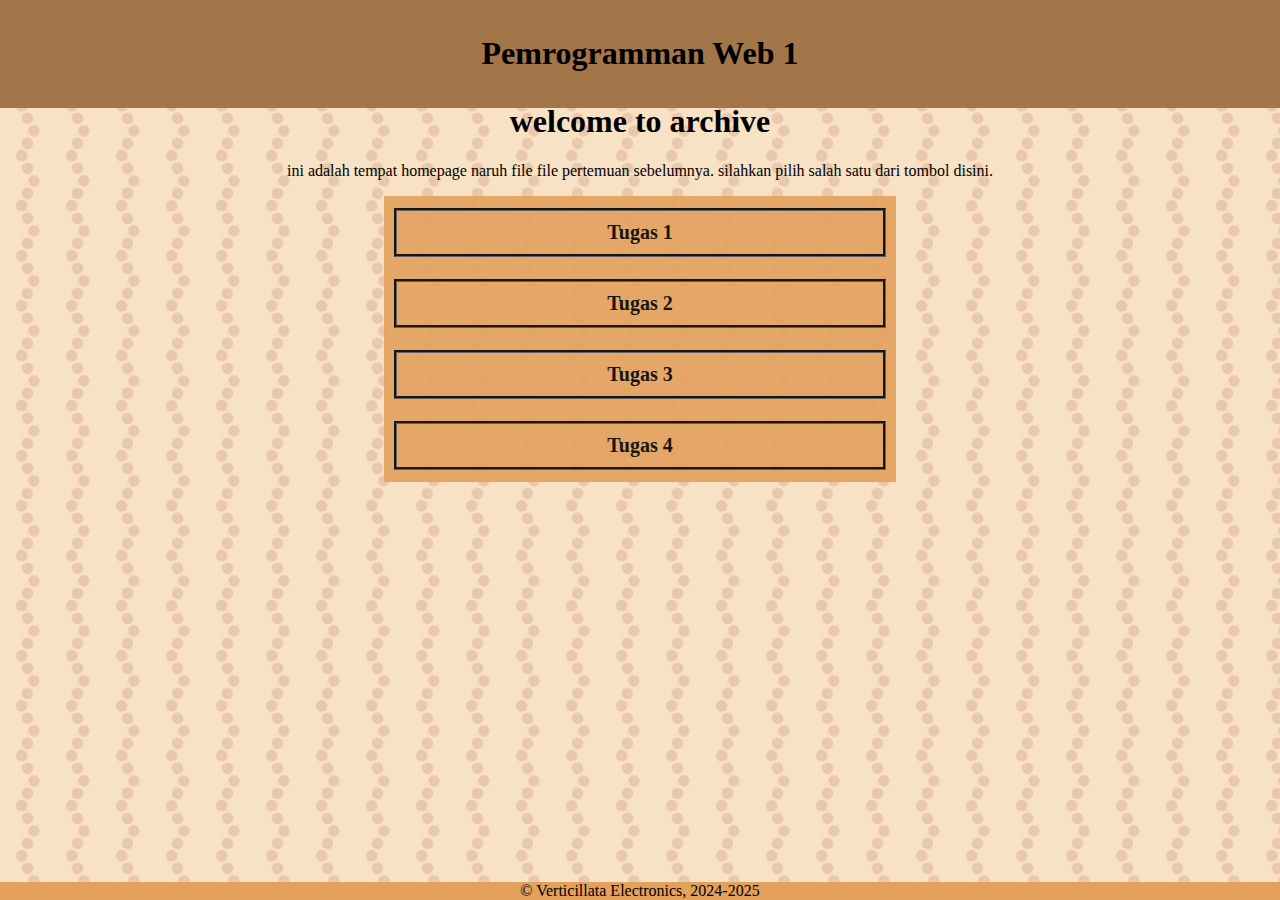
<file: index.html>
<!DOCTYPE html>
<html lang="en">

<head>
    <meta charset="UTF-8" />
    <meta name="viewport" content="width=device-width, initial-scale=1.0" />
    <link rel="stylesheet" href="styles.css" />
    <title>Home</title>
</head>

<body>
    <nav>
        <!-- halo pin jadi di bawah ini tombol jadi kalau kamu mau ubah ubah aja jadi selain tombol -->
        <div class="navbar">
            <a href="/roads/secret.html"><h1>Pemrogramman Web 1</h1></a>
        </div>
        <div class="main">
            <p>-------</p>
            <p>-------</p>
        </div>
    </nav>
    <header class="tengah">
        <h1>welcome to archive</h1>
        <p>ini adalah tempat homepage naruh file file pertemuan sebelumnya. silahkan pilih salah satu dari tombol disini.</p>
    </header>
    <main>
        <div class="kotakmain">
            <div class="tengah">
                <a href="pendikompertemuan2 - Copy/index.html" class="button"><b>Tugas 1</b></a>
                <br>
                <a href="pendikompertemuan2/index.html" class="button"><b>Tugas 2</b></a>
                <br>
                <a href="Simple Website using Html Css/index.html" class="button"><b>Tugas 3</b></a>
                <br>
                <a href="collage gallery/index.html" class="button"><b>Tugas 4</b></a>
            </div>

        </div>
    </main>
    <br>
</body>
<footer class="tengah">&copy; Verticillata Electronics, 2024-2025</footer>
</html>
</file>
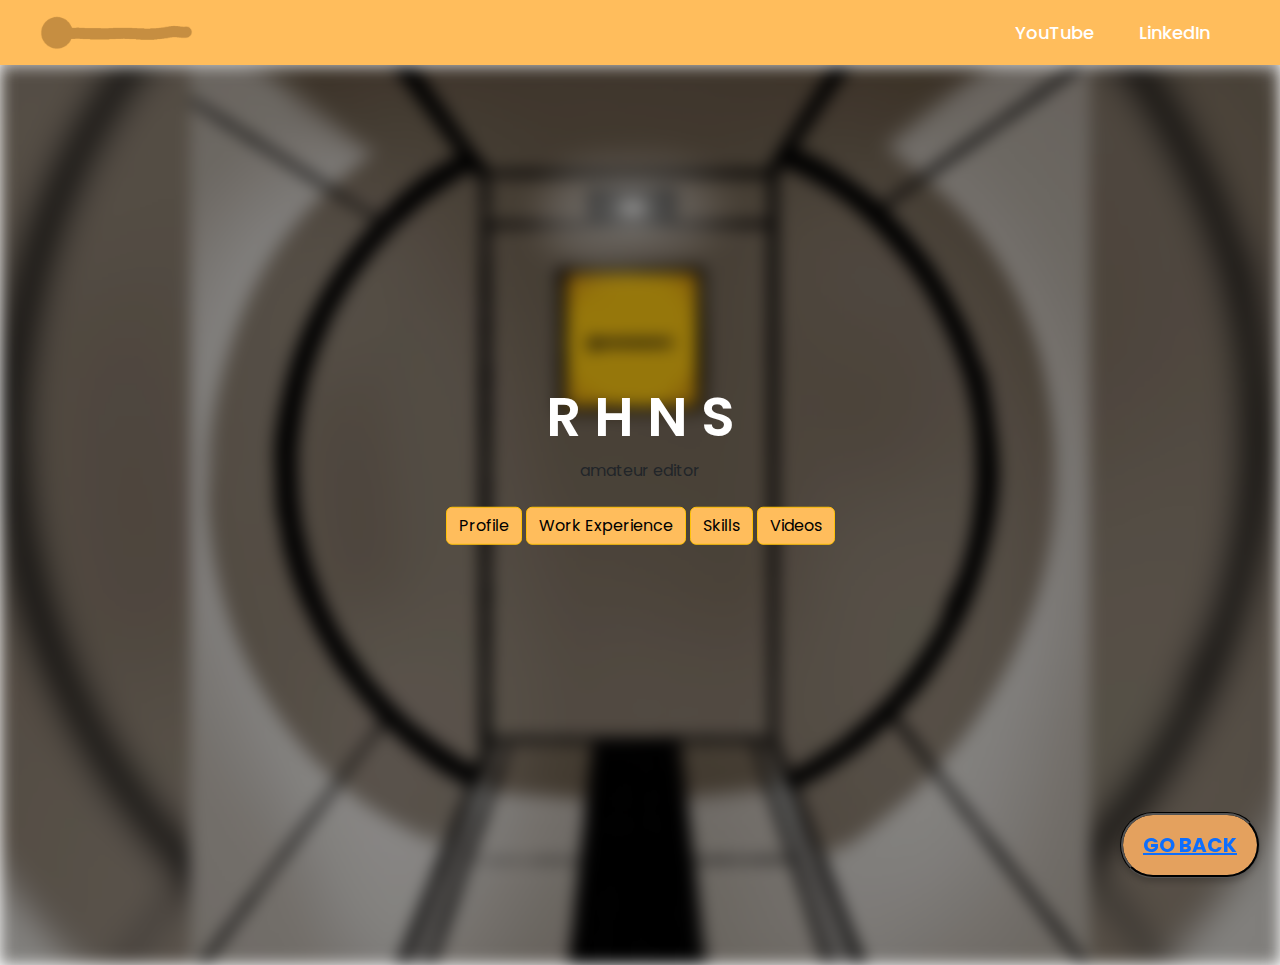
<file: Simple Website using Html Css/index.html>
<!DOCTYPE html>
<html lang="en">

<head>
  <meta charset="UTF-8">
  <meta name="viewport" content="width=device-width, initial-scale=1.0">
  <link rel="stylesheet" href="css/style.css">
  <title>Simple Website Using HTML and CSS</title>
  <link href="https://cdn.jsdelivr.net/npm/bootstrap@5.3.3/dist/css/bootstrap.min.css" rel="stylesheet">
</head>
<body>
  <nav>
    <div class="menu">
      <div class="logo">
        <img src="img/logo2.png" alt="" width="70%" height="70%">
      </div>
      <ul>
        <li><br></li>
        <li><a href="https://www.youtube.com/@rahanusa/videos">YouTube</a></li>
        <li><a href="https://www.linkedin.com/in/raden-handaru-nugraha-samudra-52b199322/">LinkedIn</a></li>
        <li><br></li>
      </ul>
    </div>
  </nav>

  <div class="img"></div>
  <div class="floating-button">
    <a href="/index.html">GO BACK</a>
  </div>
  <div class="center">
    <div class="title">R H N S</div>
    <div class="sub_title">amateur editor</div>
    <br>
    
    <p class="d-inline-flex gap-1">
      <button class="btn btn-warning" type="button" data-bs-toggle="collapse" data-bs-target="#profile" aria-expanded="false">
        Profile
      </button>

      <button class="btn btn-warning" type="button" data-bs-toggle="collapse" data-bs-target="#work" aria-expanded="false">
        Work Experience
      </button>

      <button class="btn btn-warning" type="button" data-bs-toggle="collapse" data-bs-target="#skills" aria-expanded="false">
        Skills
      </button>
      
      <button class="btn btn-warning" type="button" data-bs-toggle="collapse" data-bs-target="#other" aria-expanded="false">
        Videos
      </button>
    </p>

    <div id="collapseContainer">
      <div id="profile" class="collapse" data-bs-parent="#collapseContainer">
        <div class="card card-body">
          <h5 class="card-title">Profile</h5>
          Raden Handaru Nugraha Samudra <br>
          0811-5501-49 <br>
          Samarinda, Indonesia <br>
          radenhandarunugrahasamudra@gmail.com
        </div>
      </div>

      <div id="work" class="collapse" data-bs-parent="#collapseContainer">
        <div class="card card-body">
          <h5 class="card-title">Work Experience</h5>
          <ul>
            <li><strong>Freelance Video Editor</strong> (2020 – Present)</li>
            <li>9 years of very bad and mediocre editing experience.</li>
            <li>Proficient in <strong>CapCut PC</strong>.</li>
            <li>Specializes in <strong>basic editing techniques</strong>.</li>
            <li>Expert in adding <strong>random sound effects</strong> for dramatic (or confusing) impact.</li>
            <li>Known for <strong>archiving college videos</strong> and somewhat editing them for privacy purposes.</li>
          </ul>
        </div>
      </div>

      <div id="skills" class="collapse" data-bs-parent="#collapseContainer">
        <div class="card card-body">
          <h5 class="card-title">Skills</h5>
          <ul>
            <li>Advanced CapCut and KineMaster operation</li>
            <li>Expert at adding random transitions for no reason</li>
            <li>Precision """""comedy""""" timing</li>
            <li>Innovative use of stock sound effects</li>
            <li>Overuse of effects for dramatic impact</li>
            <li>Really appreciates other people's video work</li>
          </ul>
        </div>
      </div>

      <div id="other" class="collapse" data-bs-parent="#collapseContainer">
        <div class="card card-body">
          <h5 class="card-title">Editing Works</h5>
          <p>A curated selection of my finest editing masterpieces:</p>
          <div class="video-container">
            <iframe src="https://www.youtube.com/embed/VZuOA-DQsUk" title="YouTube video player" allowfullscreen></iframe>
          </div>
            <br><br>
          <div class="video-container">
            <iframe src="https://www.youtube.com/embed/2qJbY4_JG4k" title="YouTube video player" allowfullscreen></iframe>
          </div>
        </div>
      </div>
    </div>
  </div>

  <script src="https://cdn.jsdelivr.net/npm/bootstrap@5.3.3/dist/js/bootstrap.bundle.min.js"></script>
</body>

</html>
</file>
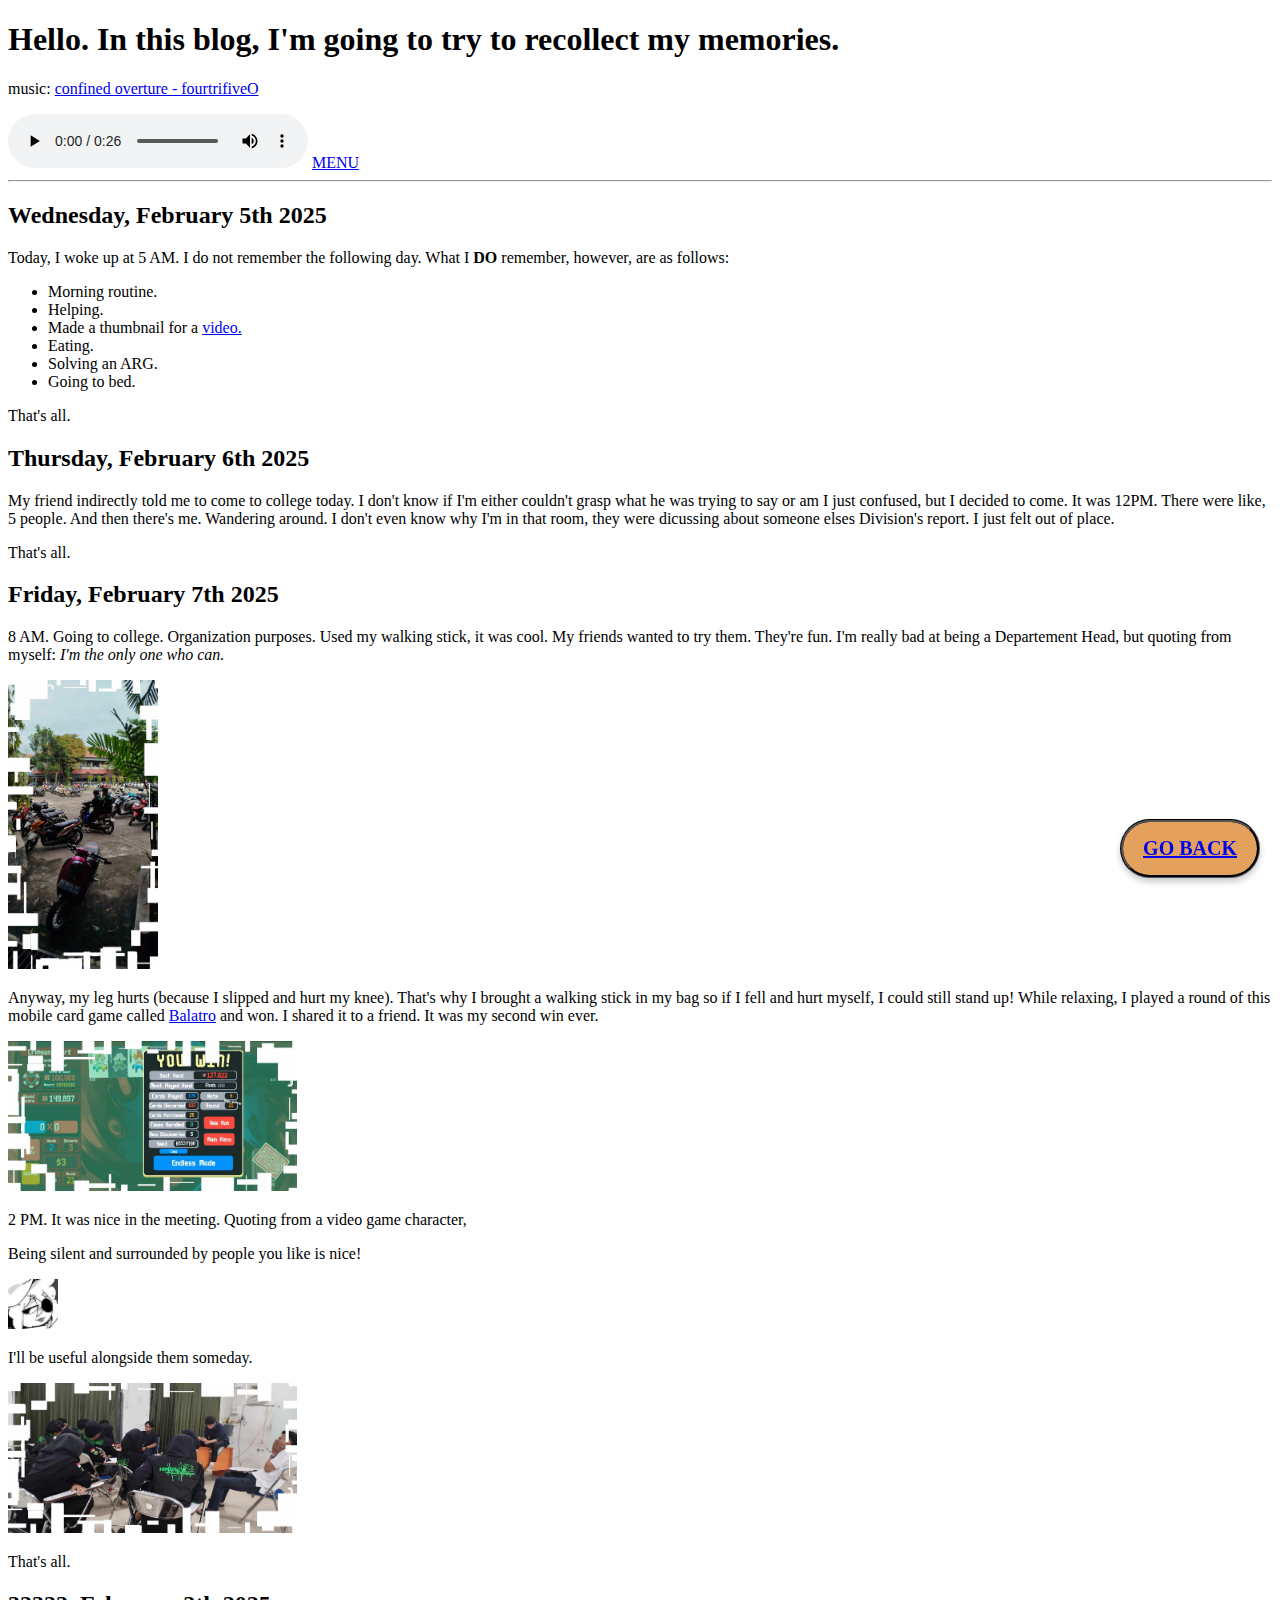
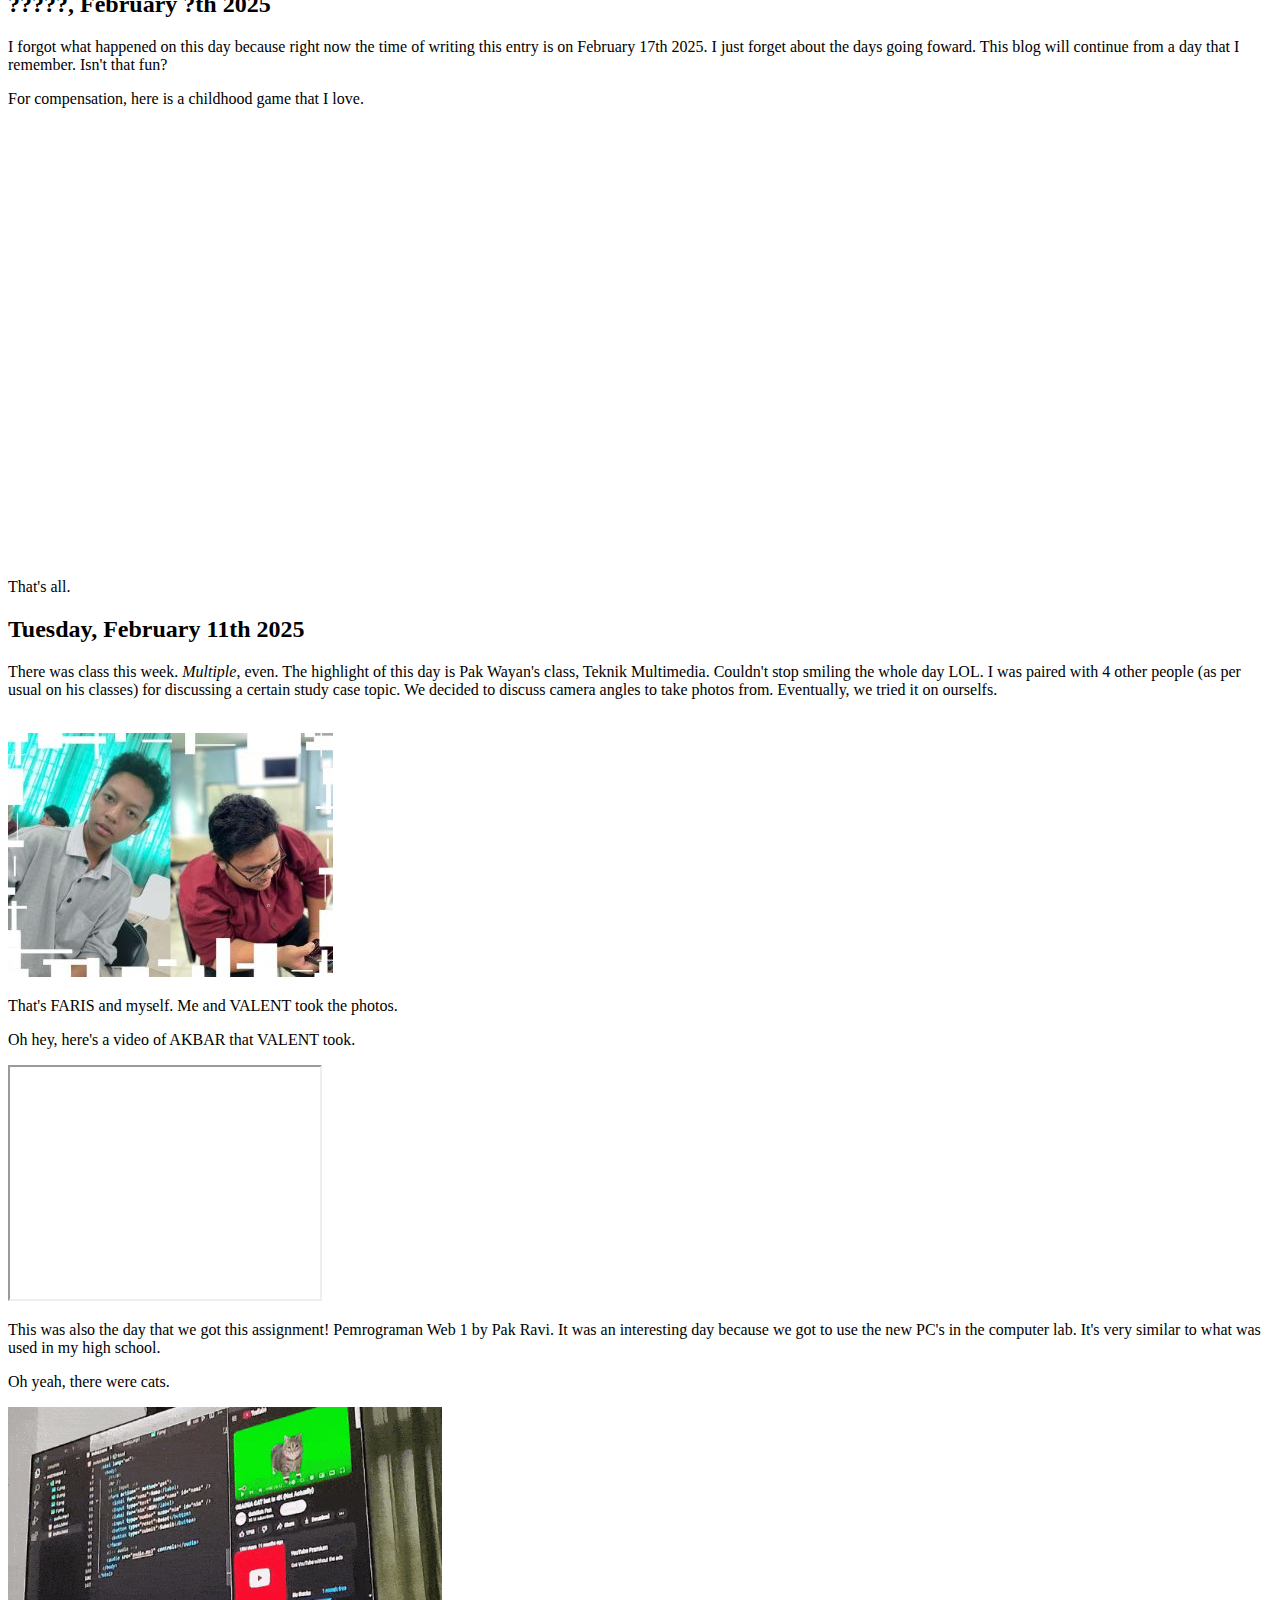
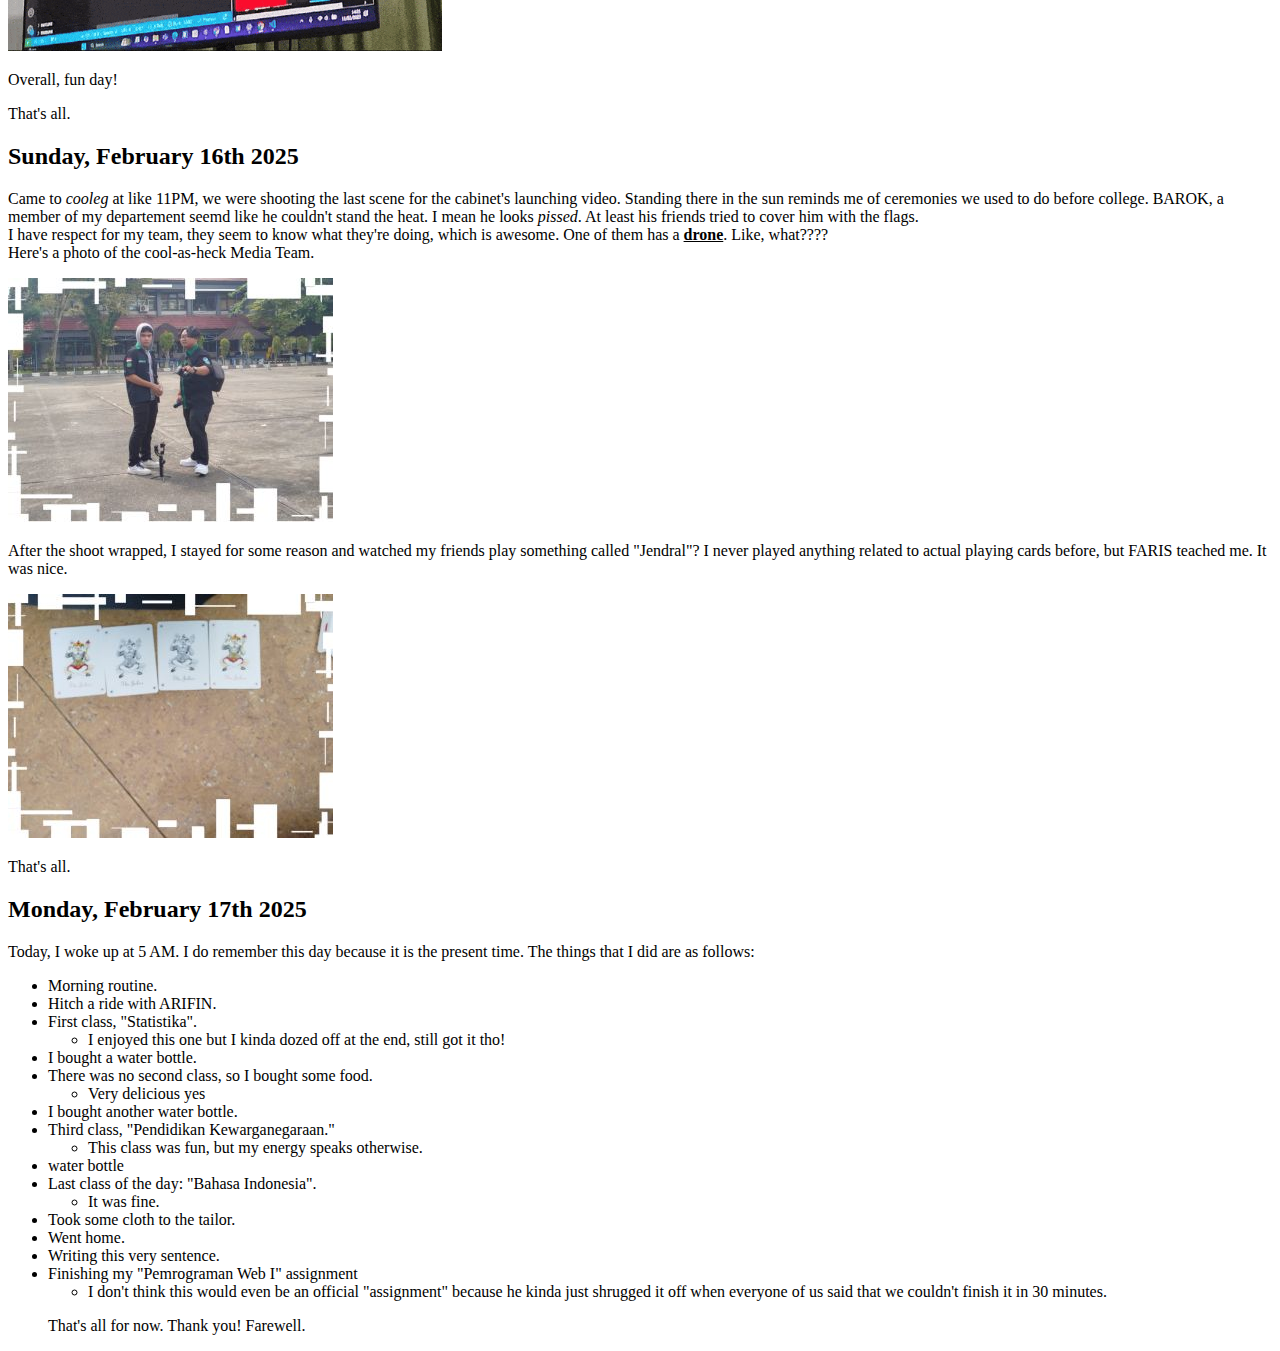
<file: pendikompertemuan2 - Copy/diaryEN.html>
<!DOCTYPE html>
<html lang="en">
<head>
    <meta charset="UTF-8">
    <meta name="viewport" content="width=device-width, initial-scale=1.0">
    <link rel="stylesheet" href="styles.css">
    <title>Recollection</title>
    <style>
    </style>
</head>
<body>
    <div class="floating-button">
        <a href="/index.html">GO BACK</a>
    </div>
    <h1>Hello. In this blog, I'm going to try to recollect my memories.</h1>
    <p>music: <a href="https://www.youtube.com/watch?v=NApu_Wucml0" target="_blank" rel="noopener noreferrer">confined overture - fourtrifiveO</a></p>
    <audio controls loop>
        <source src="bgm.ogg" type="audio/ogg">
        Your browser does not support the audio element.
        </audio>
    <a href="index.html" target="_blank" rel="noopener noreferrer">MENU</a>
    <hr ?>
    <h2>Wednesday, February 5th 2025</h2>
    <p>
        Today, I woke up at 5 AM. I do not remember the following day.
        What I <strong>DO</strong> remember, however, are as follows:
    </p>
    <ul>
        <li>Morning routine.</li>
        <li>Helping.</li>
        <li>Made a thumbnail for a <a href="https://youtu.be/FJ-qhZ6Q-PQ" target="_blank" rel="noopener noreferrer">video.</a></li>
        <li>Eating.</li>
        <li>Solving an ARG.</li>
        <li>Going to bed.</li>
    </ul>
    <p>That's all.</p>

    <h2>Thursday, February 6th 2025</h2>
    <p>My friend indirectly told me to come to college today.
        I don't know if I'm either couldn't grasp what he was trying to say or am I just confused, but I decided to come.
        It was 12PM. There were like, 5 people. And then there's me. Wandering around.
        I don't even know why I'm in that room, they were dicussing about someone elses
        Division's report. I just felt out of place.</p>
    <p>That's all.</p>

    <h2>Friday, February 7th 2025</h2>
    <p>8 AM. Going to college. Organization purposes.
        Used my walking stick, it was cool.
        My friends wanted to try them. They're fun.
        I'm really bad at being a Departement Head, but quoting from myself:
        <i>I'm the only one who can.</i>
    </p>
    <img src="3.jpg" alt="" title="AKBAR & FARIS" width="150px" height="289px">
    <p>Anyway, my leg hurts (because I slipped and hurt my knee).
        That's why I brought a walking stick in my bag so if I
        fell and hurt myself, I could still stand up!
        While relaxing, I played a round of this mobile card game called <a href="https://www.playbalatro.com/" target="_blank" rel="noopener noreferrer">Balatro</a> and won.
        I shared it to a friend. It was my second win ever.
    </p>
    <img src="2.jpg" alt="" title="BALATRO" width="289px" height="150px">
    <p>2 PM. It was nice in the meeting. Quoting from a video game character,</p>
    <p>
    Being silent and surrounded by people you like is nice!
    </p>
    <img src="sif.webp" alt="" title="SIF" width="50px" height="50px">
    <br />
    <p>
        I'll be useful alongside them someday.
    </p>
    <img src="1.jpg" alt="MEETING" width="289px" height="150px">
    <p>That's all.</p>

    <h2>?????, February ?th 2025</h2>
    <p>
        I forgot what happened on this day because
        right now the time of writing this entry is on February 17th 2025.
        I just forget about the days going foward.
        This blog will continue from a day that I remember. Isn't that fun?
    </p>
    <p>For compensation, here is a childhood game that I love.</p>
    <iframe src="https://www.hahagames.com/embed/the-i-of-it" width="578" height="434" frameborder="0" allow="gamepad *;"></iframe>
    <p>That's all.</p>

    <h2>Tuesday, February 11th 2025</h2>
    <p>
        There was class this week. <i>Multiple</i>, even. The highlight of this
        day is Pak Wayan's class, Teknik Multimedia. Couldn't stop smiling the whole day LOL.
        I was paired with 4 other people (as per usual on his classes) for discussing a
        certain study case topic. We decided to discuss camera angles to take photos from.
        Eventually, we tried it on ourselfs.
    </p>
    <br />
    <img src="FARISHANDARU.jpg" alt="" title="FARIS and myself">
    <p>That's FARIS and myself. Me and VALENT took the photos.
    </p>
    <p>Oh hey, here's a video of AKBAR that VALENT took.</p>
    <iframe width="310"
    height="232"
    src="https://www.youtube.com/embed/jXoxyVgmnO0?si=9KFDZu0669TB6pA4"
    title="YouTube video player"
    frameborder="10"
    allow="accelerometer; autoplay; clipboard-write; encrypted-media; gyroscope; picture-in-picture; web-share"
    referrerpolicy="strict-origin-when-cross-origin"
    allowfullscreen>
    </iframe>
    <p>This was also the day that we got this assignment! Pemrograman Web 1 by Pak Ravi.
        It was an interesting day because we got to use the new PC's in the computer lab.
        It's very similar to what was used in my high school.
    </p>
    <p>Oh yeah, there were cats.</p>
    <img src="CAT.gif" alt="" title="UIIAIUIIUIA cat meme" width="434" height="244">
    <p>Overall, fun day!</p>
    <p>That's all.</p>

    <h2>Sunday, February 16th 2025</h2>
    <p>
        Came to <i>cooleg</i> at like 11PM, we were shooting the last scene for
        the cabinet's launching video. Standing there in the sun reminds me of
        ceremonies we used to do before college. BAROK, a member of my departement
        seemd like he couldn't stand the heat. I mean he looks <i>pissed</i>. At least his friends
        tried to cover him with the flags.
        <br>
        I have respect for my team, they seem to know what they're doing, which
        is awesome. One of them has a <b><u>drone</u></b>. Like, what????
        <br>
        Here's a photo of the cool-as-heck Media Team.
    </p>
    <img src="HAFIDZFANDI.jpg" alt="" title="HAFIDZ and FANDI directing the shoot.">
    <br>
    <p>
        After the shoot wrapped, I stayed for some reason and watched my friends play something
        called "Jendral"? I never played anything related to actual playing cards before,
        but FARIS teached me. It was nice.
    </p>
        <img src="JOKER.jpg" alt="" title="The 4 Jokers">
    <p>That's all.</p>

    <h2>Monday, February 17th 2025</h2>
    <p>
        Today, I woke up at 5 AM. I do remember this day because it is the present time.
        The things that I did are as follows:
    </p>
    <ul>
        <li>Morning routine.</li>
        <li>Hitch a ride with ARIFIN.</li>
        <li>First class, "Statistika".</li>
        <ul>
            <li>I enjoyed this one but I kinda dozed off at the end, still got it tho!</li>
        </ul>
        <li>I bought a water bottle.</li>
        <li>There was no second class, so I bought some food.</li>
        <ul>
            <li>Very delicious yes</li>
        </ul>
        <li>I bought another water bottle.</li>
        <li>Third class, "Pendidikan Kewarganegaraan."</li>
        <ul>
            <li>This class was fun, but my energy speaks otherwise.</li>
        </ul>
        <li>water bottle</li>
        <li>Last class of the day: "Bahasa Indonesia".</li>
        <ul>
            <li>It was fine.</li>
        </ul>
        <li>Took some cloth to the tailor.</li>
        <li>Went home.</li>
        <li>Writing this very sentence.</li>
        <li>Finishing my "Pemrograman Web I" assignment</li>
        <ul>
            <li>I don't think this would even be an official "assignment" because
                he kinda just shrugged it off when everyone of us said that
                we couldn't finish it in 30 minutes.
            </li>
        </ul>

    <p>That's all for now. Thank you! Farewell.</p>
</body>
</html>
</file>
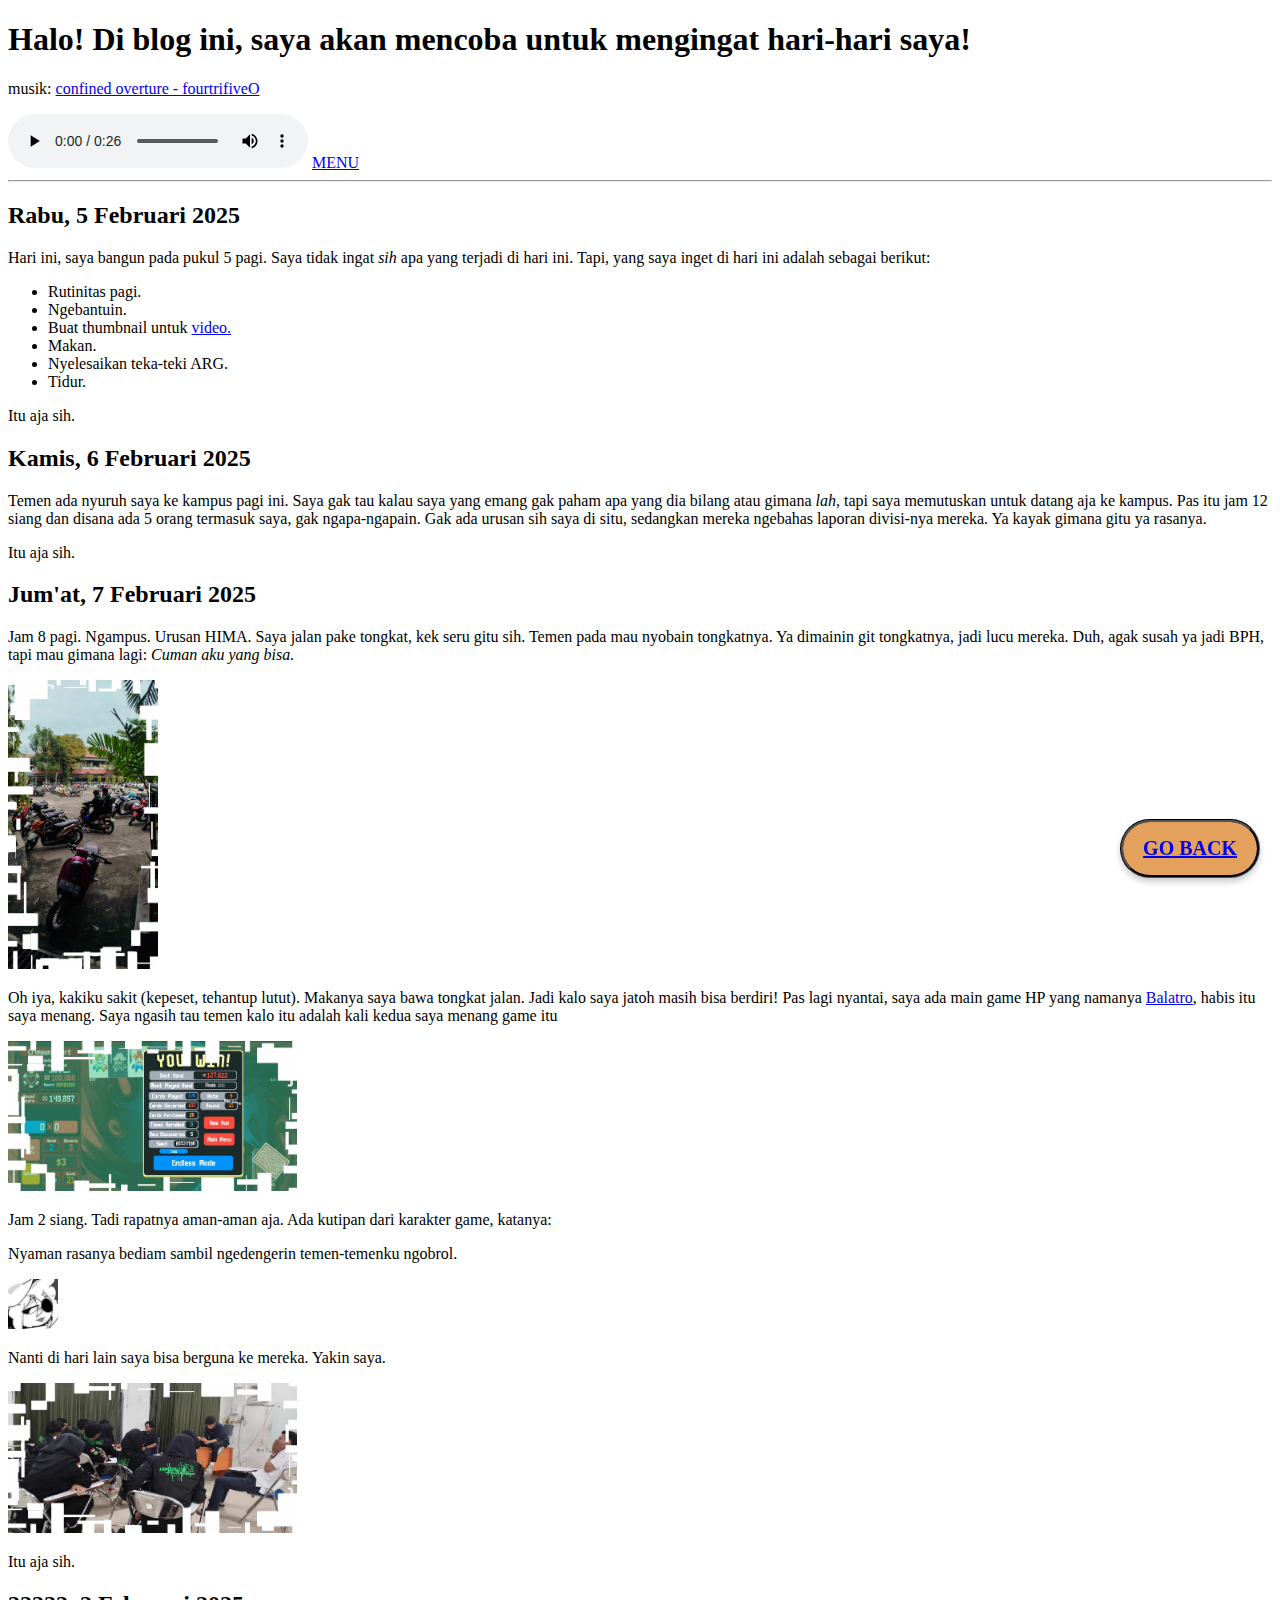
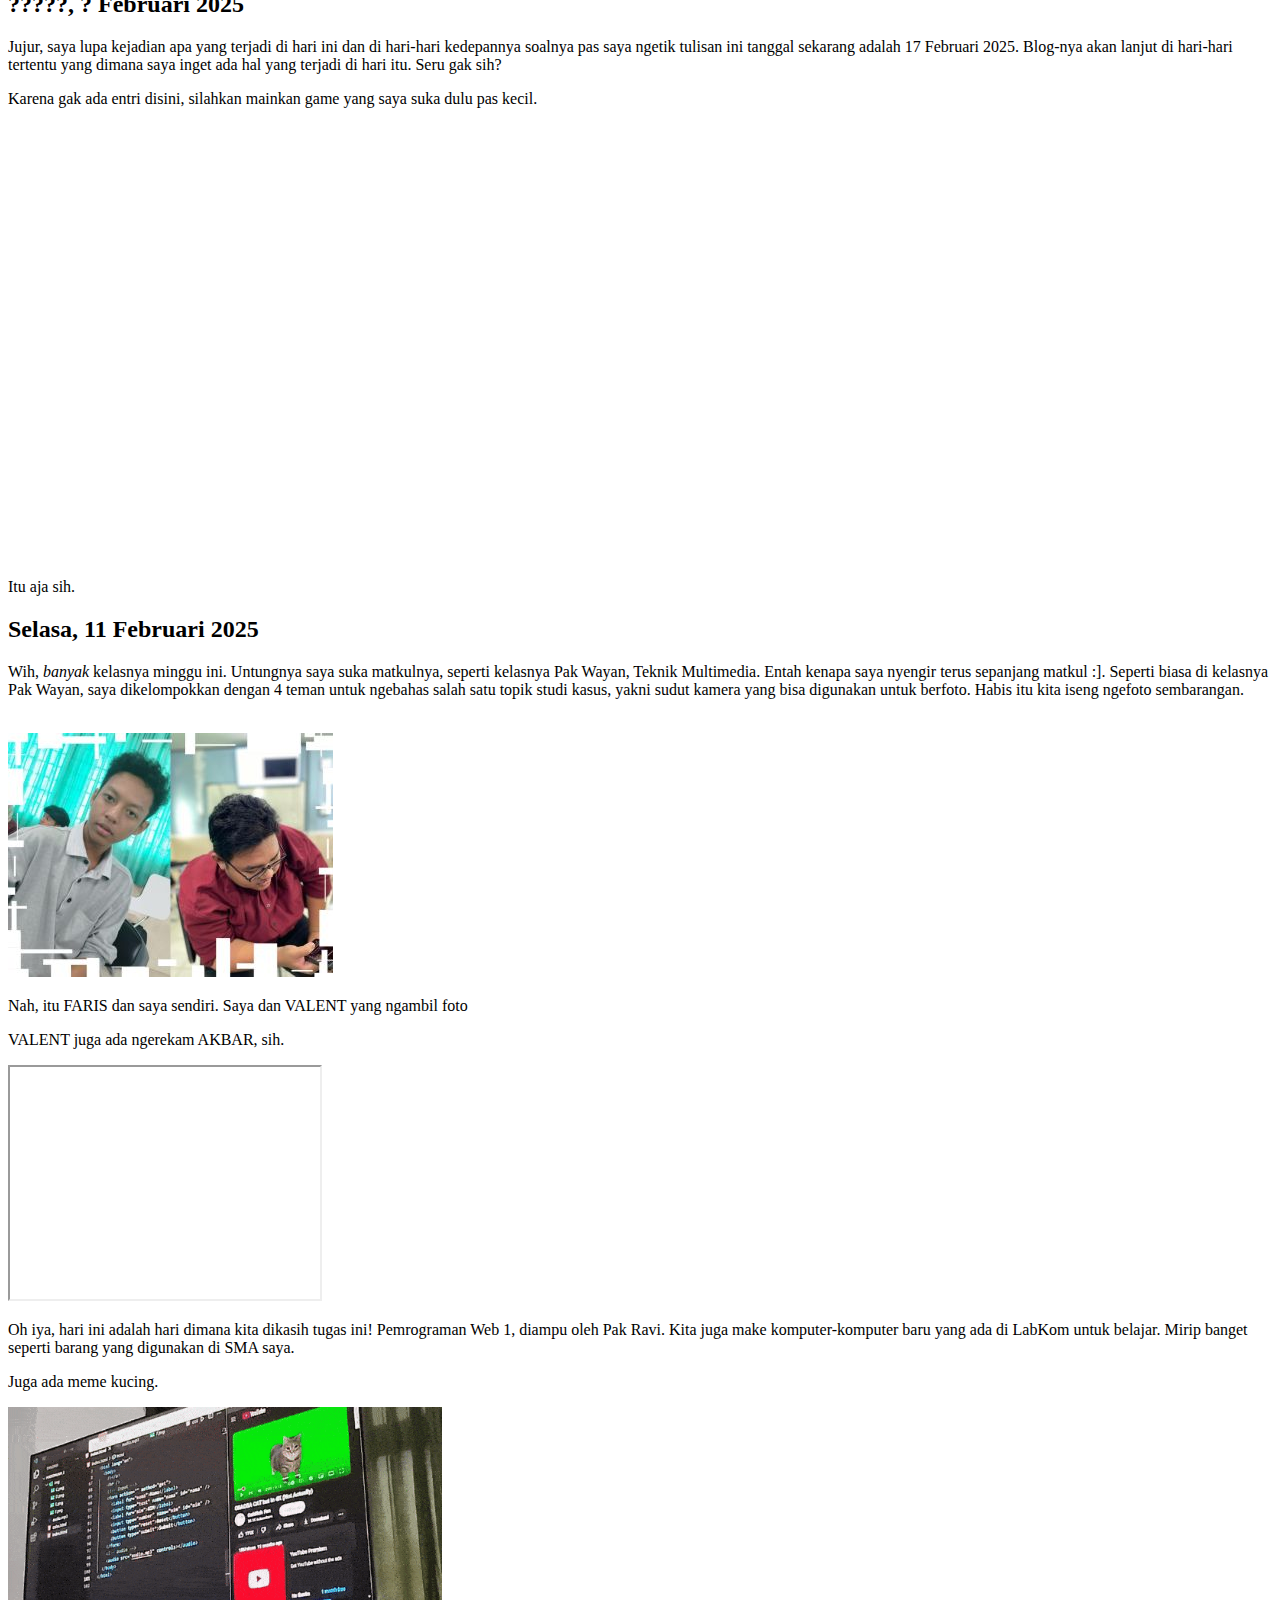
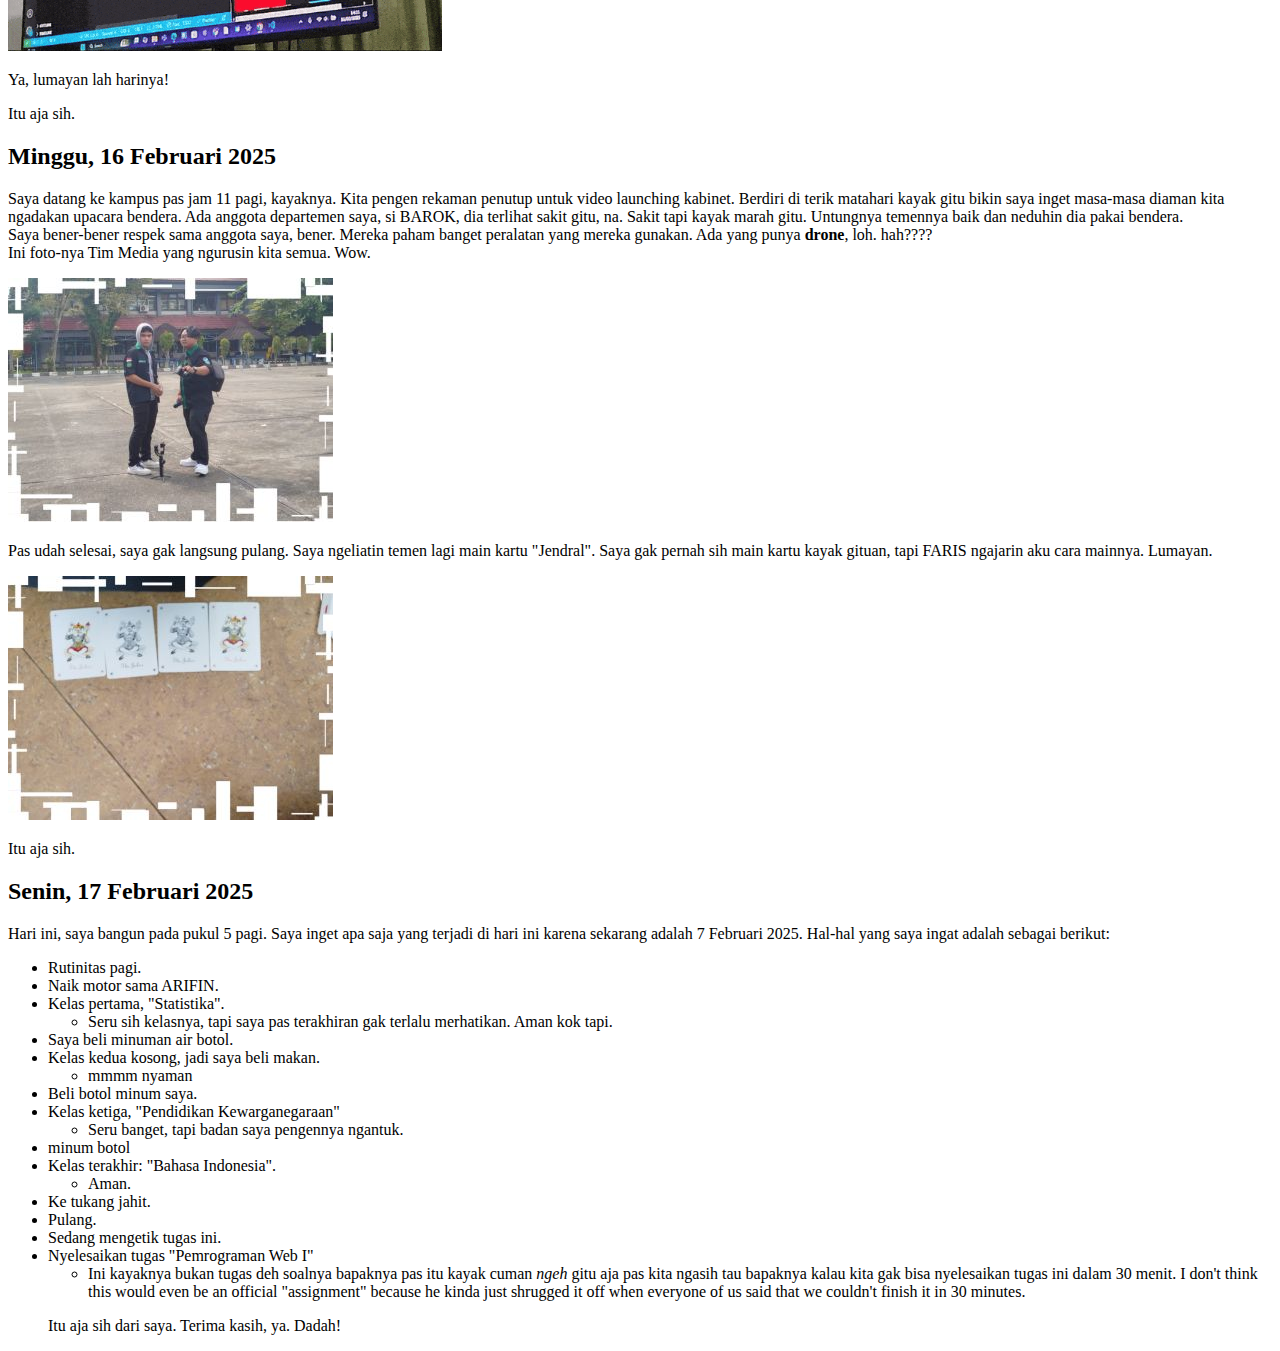
<file: pendikompertemuan2 - Copy/diaryID.html>
<!DOCTYPE html>
<html lang="id">
<head>
    <meta charset="UTF-8">
    <meta name="viewport" content="width=device-width, initial-scale=1.0">
    <link rel="stylesheet" href="styles.css">
    <title>Ingatan</title>
    <style>
    </style>
</head>
<body>
    <div class="floating-button">
        <a href="/index.html">GO BACK</a>
    </div>
    <h1>Halo! Di blog ini, saya akan mencoba untuk mengingat hari-hari saya!</h1>
    <p>musik: <a href="https://www.youtube.com/watch?v=NApu_Wucml0" target="_blank" rel="noopener noreferrer">confined overture - fourtrifiveO</a></p>
    <audio controls loop>
        <source src="bgm.ogg" type="audio/ogg">
        Browser mu gak support audionya.
        </audio>
    <a href="index.html" target="_blank" rel="noopener noreferrer">MENU</a>
    <hr ?>
    <h2>Rabu, 5 Februari 2025</h2>
    <p>
        Hari ini, saya bangun pada pukul 5 pagi.
        Saya tidak ingat <i>sih</i> apa yang terjadi di hari ini.
        Tapi, yang saya inget di hari ini adalah sebagai berikut:
    </p>
    <ul>
        <li>Rutinitas pagi.</li>
        <li>Ngebantuin.</li>
        <li>Buat thumbnail untuk <a href="https://youtu.be/FJ-qhZ6Q-PQ" target="_blank" rel="noopener noreferrer">video.</a></li>
        <li>Makan.</li>
        <li>Nyelesaikan teka-teki ARG.</li>
        <li>Tidur.</li>
    </ul>
    <p>Itu aja sih.</p>

    <h2>Kamis, 6 Februari 2025</h2>
    <p>
        Temen ada nyuruh saya ke kampus pagi ini.
        Saya gak tau kalau saya yang emang gak paham apa yang dia bilang atau gimana <i>lah</i>, tapi saya memutuskan untuk datang aja ke kampus.
        Pas itu jam 12 siang dan disana ada 5 orang termasuk saya, gak ngapa-ngapain.
        Gak ada urusan sih saya di situ, sedangkan mereka ngebahas laporan divisi-nya mereka. Ya kayak gimana gitu ya rasanya.
    </p>
    <p>Itu aja sih.</p>

    <h2>Jum'at, 7 Februari 2025</h2>
    <p>
        Jam 8 pagi. Ngampus. Urusan HIMA.
        Saya jalan pake tongkat, kek seru gitu sih.
        Temen pada mau nyobain tongkatnya. Ya dimainin git tongkatnya, jadi lucu mereka.
        Duh, agak susah ya jadi BPH, tapi mau gimana lagi:
        <i>Cuman aku yang bisa.</i>
    </p>
    <img src="3.jpg" alt="AKBAR & FARIS" title="AKBAR & FARIS" width="150px" height="289px">
    <p>
        Oh iya, kakiku sakit (kepeset, tehantup lutut).
        Makanya saya bawa tongkat jalan.
        Jadi kalo saya jatoh masih bisa berdiri!
        Pas lagi nyantai, saya ada main game HP yang namanya <a href="https://www.playbalatro.com/" target="_blank" rel="noopener noreferrer">Balatro</a>, habis itu saya menang.
        Saya ngasih tau temen kalo itu adalah kali kedua saya menang game itu
    </p>
    <img src="2.jpg" alt="" title="BALATRO" width="289px" height="150px">
    <p>Jam 2 siang. Tadi rapatnya aman-aman aja. Ada kutipan dari karakter game, katanya:</p>
    <p>
    Nyaman rasanya bediam sambil ngedengerin temen-temenku ngobrol.
    </p>
    <img src="sif.webp" alt="" title="SIF" width="50px" height="50px">
    <br />
    <p>
        Nanti di hari lain saya bisa berguna ke mereka. Yakin saya.
    </p>
    <img src="1.jpg" alt="MEETING" width="289px" height="150px">
    <p>Itu aja sih.</p>

    <h2>?????, ? Februari 2025</h2>
    <p>
        Jujur, saya lupa kejadian apa yang terjadi di hari ini dan di hari-hari
        kedepannya soalnya pas saya ngetik tulisan ini tanggal
        sekarang adalah 17 Februari 2025. Blog-nya akan lanjut di hari-hari tertentu
        yang dimana saya inget ada hal yang terjadi di hari itu. Seru gak sih?
    </p>
    <p>Karena gak ada entri disini, silahkan mainkan game yang saya suka dulu pas kecil.</p>
    <iframe src="https://www.hahagames.com/embed/the-i-of-it" width="578" height="434" frameborder="0" allow="gamepad *;"></iframe>
    <p>Itu aja sih.</p>

    <h2>Selasa, 11 Februari 2025</h2>
    <p>
        Wih, <i>banyak</i> kelasnya minggu ini. Untungnya saya suka matkulnya, seperti kelasnya
        Pak Wayan, Teknik Multimedia. Entah kenapa saya nyengir terus sepanjang matkul :].
        Seperti biasa di kelasnya Pak Wayan, saya dikelompokkan dengan 4 teman untuk ngebahas
        salah satu topik studi kasus, yakni sudut kamera yang bisa digunakan untuk berfoto.
        Habis itu kita iseng ngefoto sembarangan.
    </p>
    <br />
    <img src="FARISHANDARU.jpg" alt="" title="FARIS and myself">
    <p>Nah, itu FARIS dan saya sendiri. Saya dan VALENT yang ngambil foto
    </p>
    <p>VALENT juga ada ngerekam AKBAR, sih.</p>
    <iframe width="310"
    height="232"
    src="https://www.youtube.com/embed/jXoxyVgmnO0?si=9KFDZu0669TB6pA4"
    title="YouTube video player"
    frameborder="10"
    allow="accelerometer; autoplay; clipboard-write; encrypted-media; gyroscope; picture-in-picture; web-share"
    referrerpolicy="strict-origin-when-cross-origin"
    allowfullscreen>
    </iframe>
    <p>Oh iya, hari ini adalah hari dimana kita dikasih tugas ini! Pemrograman Web 1, diampu oleh Pak Ravi.
        Kita juga make komputer-komputer baru yang ada di LabKom untuk belajar.
        Mirip banget seperti barang yang digunakan di SMA saya.
    </p>
    <p>Juga ada meme kucing.</p>
    <img src="CAT.gif" alt="" title="UIIAIUIIUIA cat meme" width="434" height="244">
    <p>Ya, lumayan lah harinya!</p>
    <p>Itu aja sih.</p>

    <h2>Minggu, 16 Februari 2025</h2>
    <p>
        Saya datang ke kampus pas jam 11 pagi, kayaknya. Kita pengen rekaman penutup
        untuk video launching kabinet. Berdiri di terik matahari kayak gitu bikin saya inget
        masa-masa diaman kita ngadakan upacara bendera. Ada anggota departemen saya, si BAROK, dia terlihat sakit gitu, na.
        Sakit tapi kayak marah gitu. Untungnya temennya baik dan neduhin dia pakai bendera.
        <br>
        Saya bener-bener respek sama anggota saya, bener. Mereka paham
        banget peralatan yang mereka gunakan. Ada yang punya <b>drone</b>, loh. hah????
        <br>
        Ini foto-nya Tim Media yang ngurusin kita semua. Wow.
    </p>
    <img src="HAFIDZFANDI.jpg" alt="" title="HAFIDZ dan FANDI ngatur rekaman.">
    <br>
    <p>
        Pas udah selesai, saya gak langsung pulang. Saya ngeliatin temen lagi main kartu "Jendral".
        Saya gak pernah sih main kartu kayak gituan, tapi FARIS ngajarin aku cara mainnya. Lumayan.
    </p>
        <img src="JOKER.jpg" alt="" title="The 4 Jokers">
    <p>Itu aja sih.</p>

    <h2>Senin, 17 Februari 2025</h2>
    <p>
        Hari ini, saya bangun pada pukul 5 pagi.
        Saya inget apa saja yang terjadi di hari ini karena sekarang adalah 7 Februari 2025.
        Hal-hal yang saya ingat adalah sebagai berikut:
    </p>
    <ul>
        <li>Rutinitas pagi.</li>
        <li>Naik motor sama ARIFIN.</li>
        <li>Kelas pertama, "Statistika".</li>
        <ul>
            <li>Seru sih kelasnya, tapi saya pas terakhiran gak terlalu merhatikan. Aman kok tapi.</li>
        </ul>
        <li>Saya beli minuman air botol.</li>
        <li>Kelas kedua kosong, jadi saya beli makan.</li>
        <ul>
            <li>mmmm nyaman</li>
        </ul>
        <li>Beli botol minum saya.</li>
        <li>Kelas ketiga, "Pendidikan Kewarganegaraan"</li>
        <ul>
            <li>Seru banget, tapi badan saya pengennya ngantuk.</li>
        </ul>
        <li>minum botol</li>
        <li>Kelas terakhir: "Bahasa Indonesia".</li>
        <ul>
            <li>Aman.</li>
        </ul>
        <li>Ke tukang jahit.</li>
        <li>Pulang.</li>
        <li>Sedang mengetik tugas ini.</li>
        <li>Nyelesaikan tugas "Pemrograman Web I"</li>
        <ul>
            <li>
                Ini kayaknya bukan tugas deh soalnya bapaknya pas itu kayak cuman <i>ngeh</i>
                gitu aja pas kita ngasih tau bapaknya kalau kita gak bisa nyelesaikan tugas ini
                dalam 30 menit.
                I don't think this would even be an official "assignment" because
                he kinda just shrugged it off when everyone of us said that
                we couldn't finish it in 30 minutes.
            </li>
        </ul>

    <p>Itu aja sih dari saya. Terima kasih, ya. Dadah!</p>
</body>
</html>
</file>
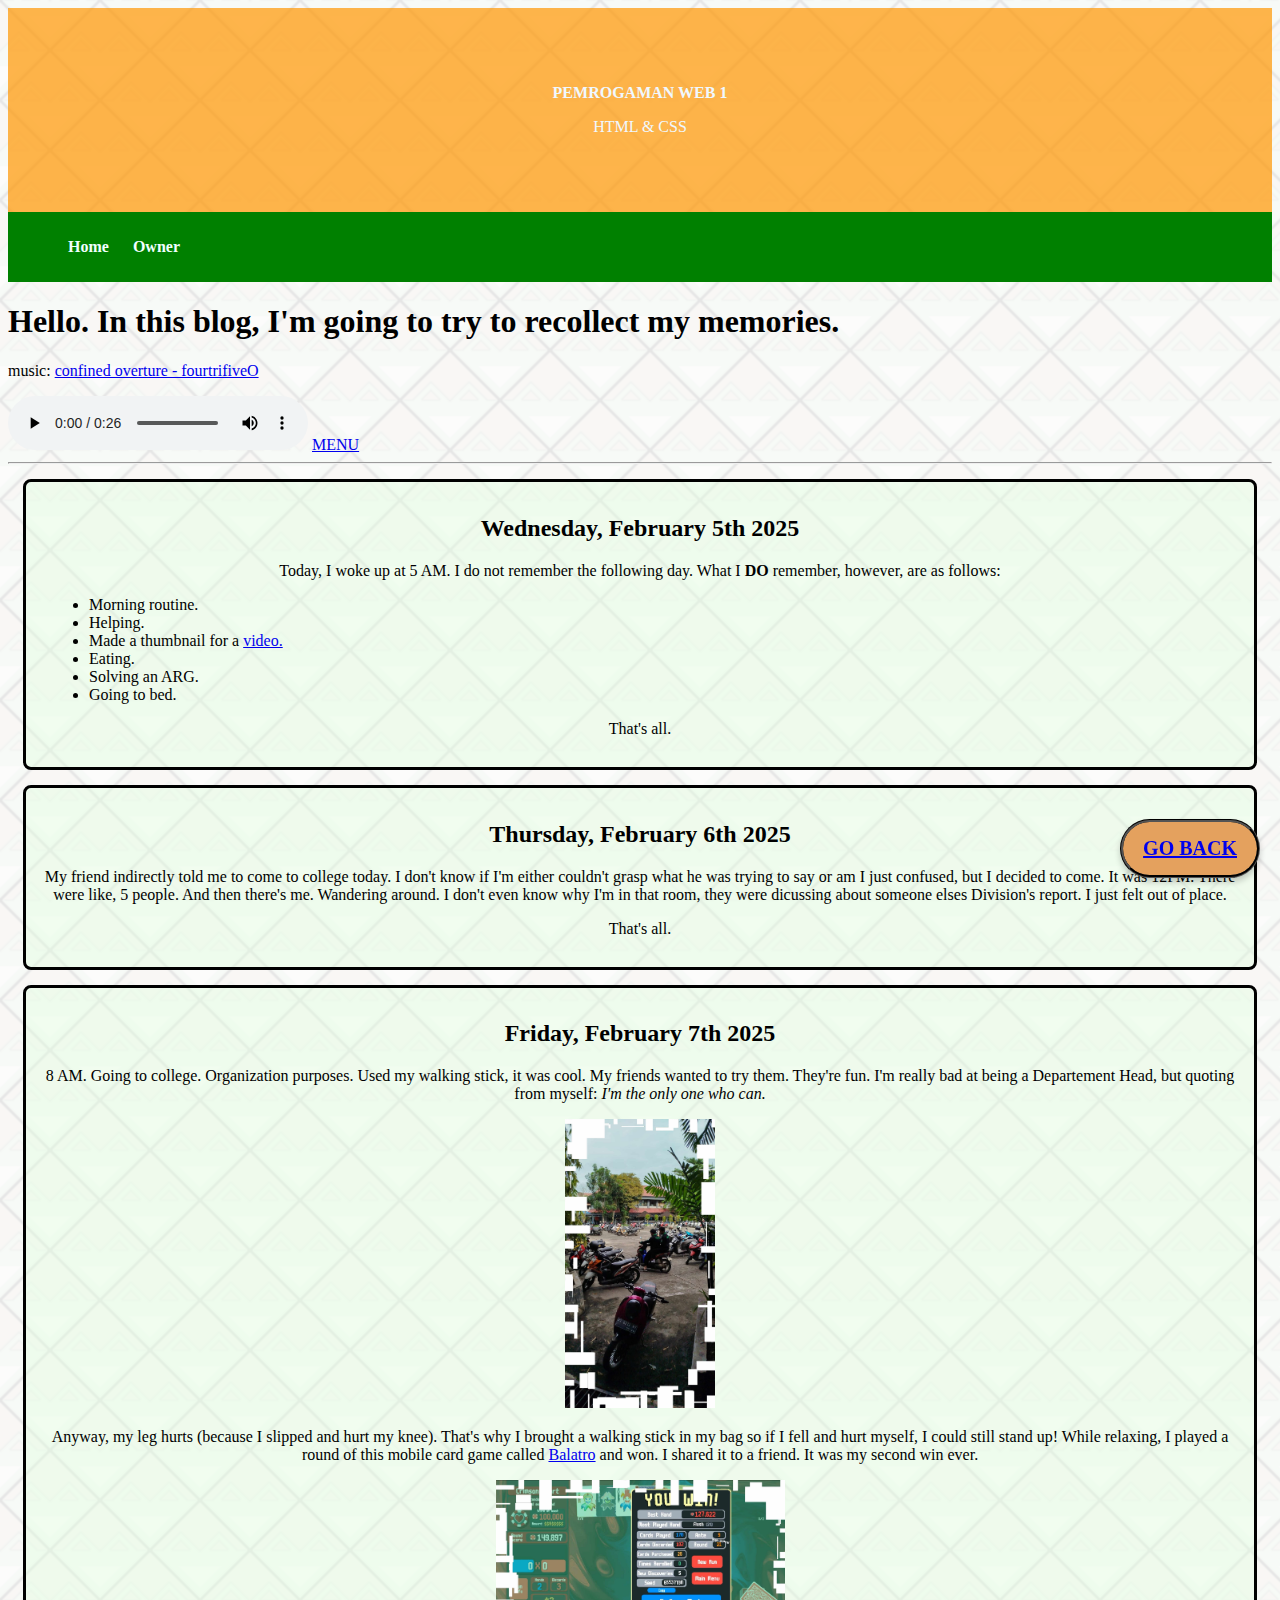
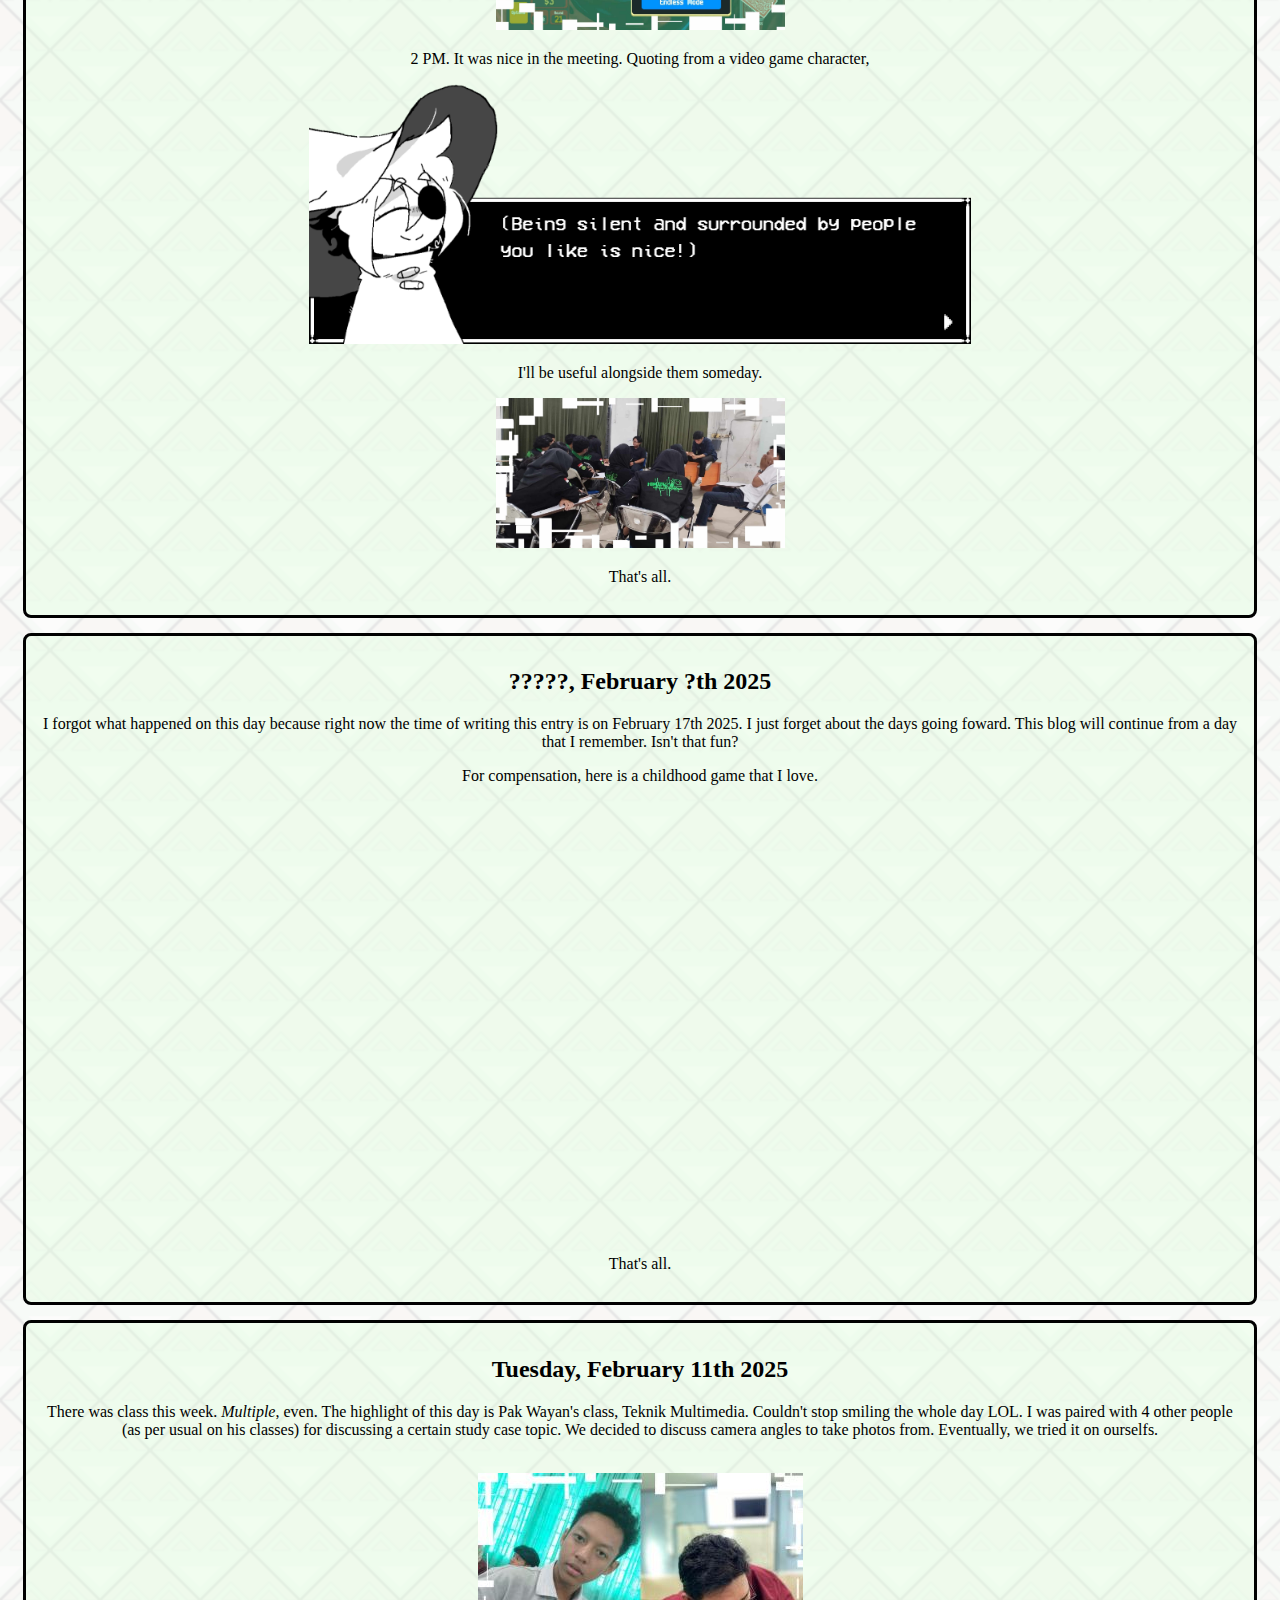
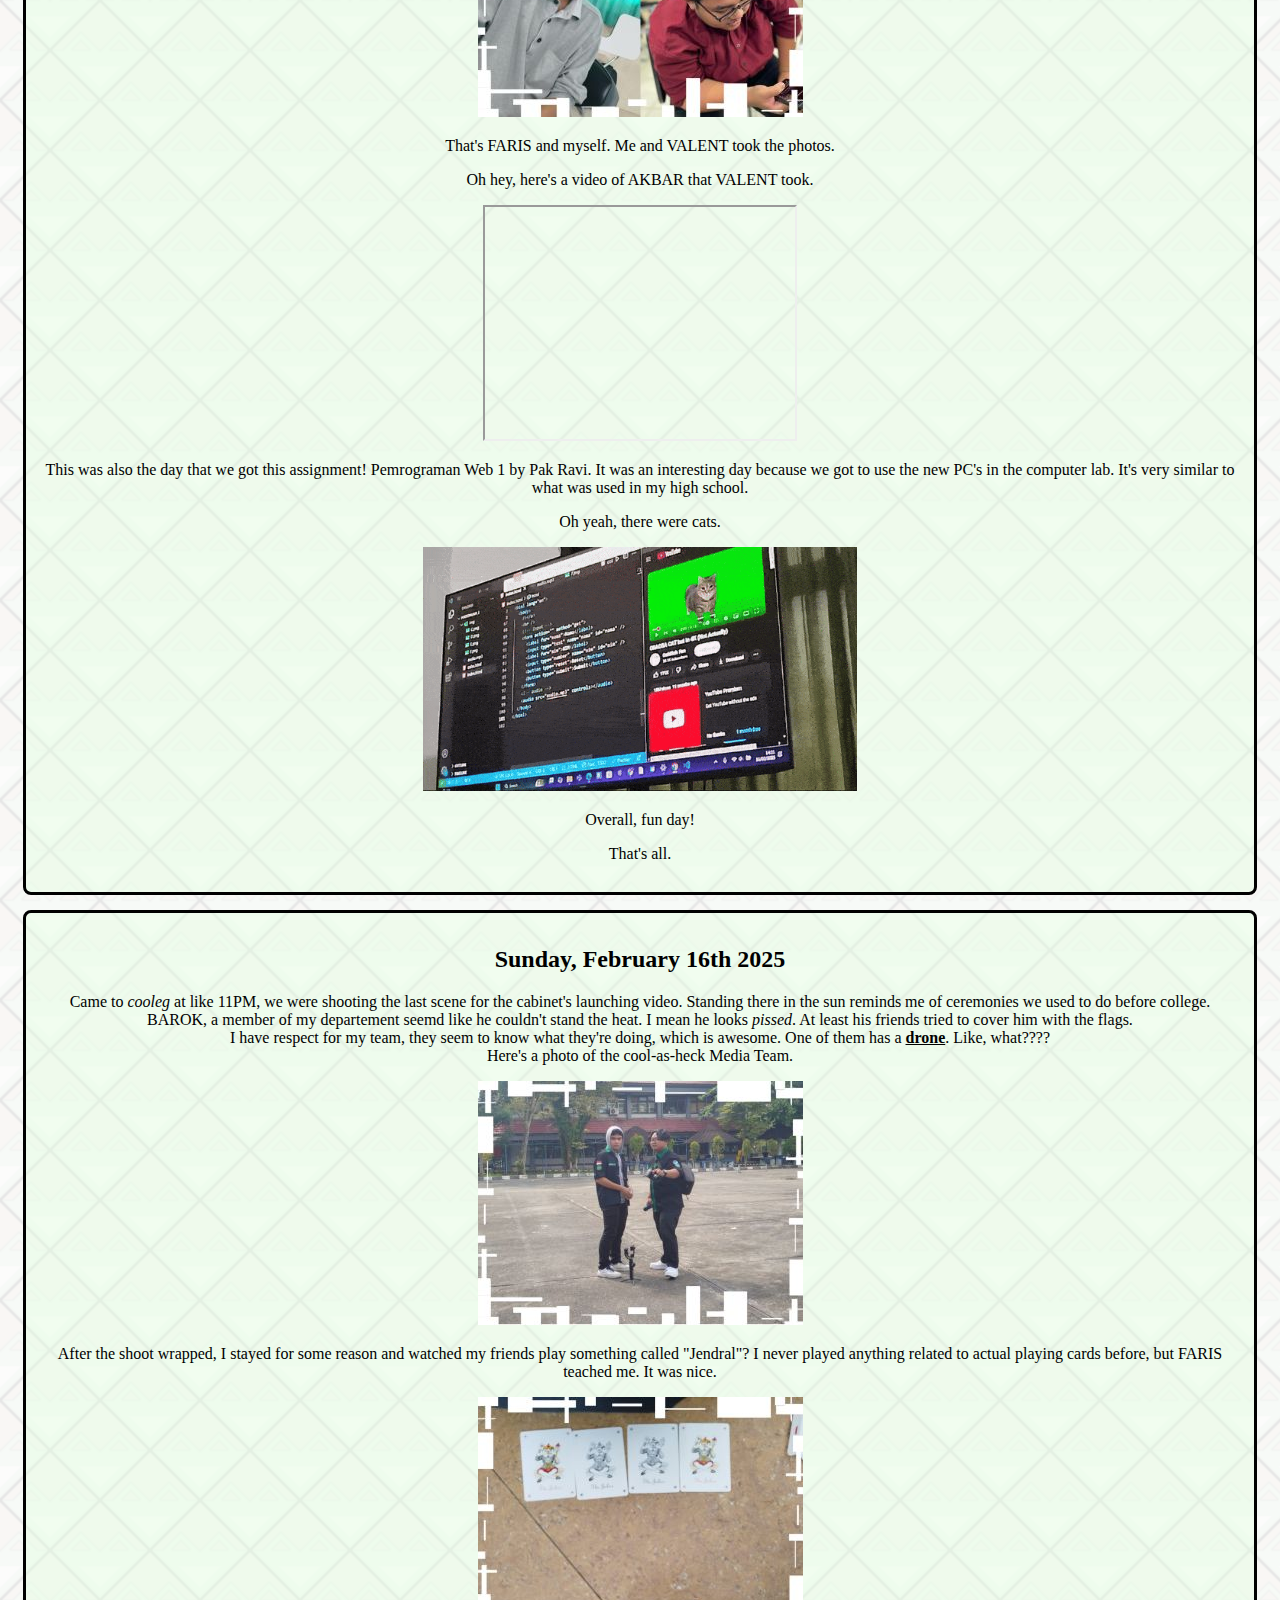
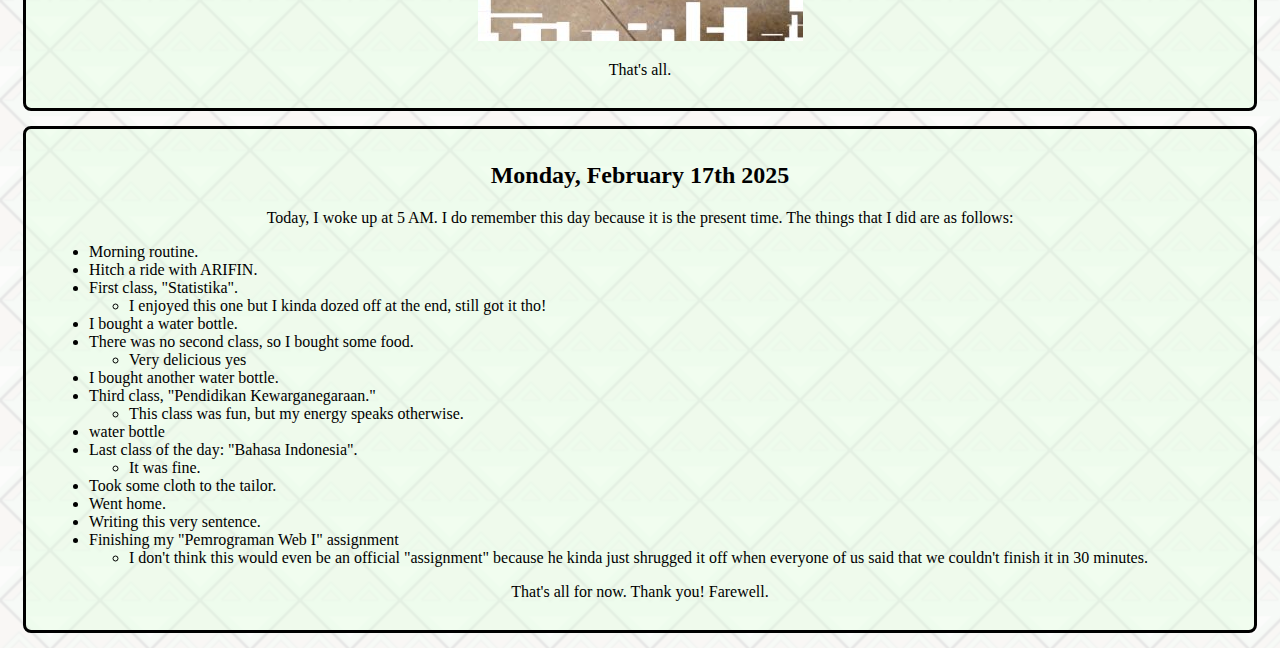
<file: pendikompertemuan2/diaryEN.html>
<!DOCTYPE html>
<html lang="en">
<head>
    <meta charset="UTF-8">
    <meta name="viewport" content="width=device-width, initial-scale=1.0">
    <title>Recollection</title>
    <link rel="stylesheet" href="css/styles.css">
    <style>
        body {
          background-image: url('bg.png');
        }
        </style>
</head>
<body>
    <div class="floating-button">
        <a href="/index.html">GO BACK</a>
    </div>
    <div class="jumbotron">
        <p><b>PEMROGAMAN WEB 1</b></p>
        <p>HTML & CSS</p>
    </div>
    <nav>
        <ul>
            <li><a href="index.html">Home</a></li>
            <li><a href="owner.html">Owner</a></li>
        </ul>
    </nav>
    <div>
    <h1>Hello. In this blog, I'm going to try to recollect my memories.</h1>
    <p>music: <a href="https://www.youtube.com/watch?v=NApu_Wucml0" target="_blank" rel="noopener noreferrer">confined overture - fourtrifiveO</a></p>
    <audio controls loop>
        <source src="bgm.ogg" type="audio/ogg">
      Your browser does not support the audio element.
      </audio>
    <a href="index.html" target="_blank" rel="noopener noreferrer">MENU</a>
    <hr ?>
    <div class="boxhijau">
        <h2>Wednesday, February 5th 2025</h2>
        <p>
            Today, I woke up at 5 AM. I do not remember the following day.
            What I <strong>DO</strong> remember, however, are as follows:
        </p>
        <div class="ratakiri">
        <ul>
            <li>Morning routine.</li>
            <li>Helping.</li>
            <li>Made a thumbnail for a <a href="https://youtu.be/FJ-qhZ6Q-PQ" target="_blank" rel="noopener noreferrer">video.</a></li>
            <li>Eating.</li>
            <li>Solving an ARG.</li>
            <li>Going to bed.</li>
        </ul>
        </div>
        <p>That's all.</p>
    </div>
    <div class="boxhijau">
        <h2>Thursday, February 6th 2025</h2>
        <p>My friend indirectly told me to come to college today.
            I don't know if I'm either couldn't grasp what he was trying to say or am I just confused, but I decided to come.
            It was 12PM. There were like, 5 people. And then there's me. Wandering around.
            I don't even know why I'm in that room, they were dicussing about someone elses
            Division's report. I just felt out of place.</p>
        <p>That's all.</p>
    </div>
    <div class="boxhijau">
        <h2>Friday, February 7th 2025</h2>
        <p>8 AM. Going to college. Organization purposes.
            Used my walking stick, it was cool.
            My friends wanted to try them. They're fun.
            I'm really bad at being a Departement Head, but quoting from myself:
            <i>I'm the only one who can.</i>
        </p>
        <img src="3.jpg" alt="" title="AKBAR & FARIS" width="150px" height="289px">
        <p>Anyway, my leg hurts (because I slipped and hurt my knee).
            That's why I brought a walking stick in my bag so if I
            fell and hurt myself, I could still stand up!
            While relaxing, I played a round of this mobile card game called <a href="https://www.playbalatro.com/" target="_blank" rel="noopener noreferrer">Balatro</a> and won.
            I shared it to a friend. It was my second win ever.
        </p>
        <img src="2.jpg" alt="" title="BALATRO" width="289px" height="150px">
        <p>2 PM. It was nice in the meeting. Quoting from a video game character,</p>
        <!-- <font face="VCR_OSD_MONO.ttf"> -->
            <!-- <p>
            Being silent and surrounded by people you like is nice!
            </p> -->
        <!-- </font> -->
        <!-- <img src="sif.webp" alt="" title="SIF" width="50px" height="50px"> -->
        <img src="sifdia.png" alt="" title="SIF" width="55%" height=55%>
        <br />
        <p>
            I'll be useful alongside them someday.
        </p>
        <img src="1.jpg" alt="MEETING" width="289px" height="150px">
        <p>That's all.</p>
    </div>
    <div class="boxhijau">
        <h2>?????, February ?th 2025</h2>
        <p>
            I forgot what happened on this day because
            right now the time of writing this entry is on February 17th 2025.
            I just forget about the days going foward.
            This blog will continue from a day that I remember. Isn't that fun?
        </p>
        <p>For compensation, here is a childhood game that I love.</p>
        <iframe src="https://www.hahagames.com/embed/the-i-of-it" width="578" height="434" frameborder="0" allow="gamepad *;"></iframe>
        <p>That's all.</p>
    </div>
    <div class="boxhijau">
        <h2>Tuesday, February 11th 2025</h2>
        <p>
            There was class this week. <i>Multiple</i>, even. The highlight of this
            day is Pak Wayan's class, Teknik Multimedia. Couldn't stop smiling the whole day LOL.
            I was paired with 4 other people (as per usual on his classes) for discussing a
            certain study case topic. We decided to discuss camera angles to take photos from.
            Eventually, we tried it on ourselfs.
        </p>
        <br />
        <img src="FARISHANDARU.jpg" alt="" title="FARIS and myself">
        <p>That's FARIS and myself. Me and VALENT took the photos.
        </p>
        <p>Oh hey, here's a video of AKBAR that VALENT took.</p>
        <iframe width="310"
        height="232"
        src="https://www.youtube.com/embed/jXoxyVgmnO0?si=9KFDZu0669TB6pA4"
        title="YouTube video player"
        frameborder="10"
        allow="accelerometer; autoplay; clipboard-write; encrypted-media; gyroscope; picture-in-picture; web-share"
        referrerpolicy="strict-origin-when-cross-origin"
        allowfullscreen>
        </iframe>
        <p>This was also the day that we got this assignment! Pemrograman Web 1 by Pak Ravi.
            It was an interesting day because we got to use the new PC's in the computer lab.
            It's very similar to what was used in my high school.
        </p>
        <p>Oh yeah, there were cats.</p>
        <img src="CAT.gif" alt="" title="UIIAIUIIUIA cat meme" width="434" height="244">
        <p>Overall, fun day!</p>
        <p>That's all.</p>
    </div>
    <div class="boxhijau">
        <h2>Sunday, February 16th 2025</h2>
        <p>
            Came to <i>cooleg</i> at like 11PM, we were shooting the last scene for
            the cabinet's launching video. Standing there in the sun reminds me of
            ceremonies we used to do before college. BAROK, a member of my departement
            seemd like he couldn't stand the heat. I mean he looks <i>pissed</i>. At least his friends
            tried to cover him with the flags.
            <br>
            I have respect for my team, they seem to know what they're doing, which
            is awesome. One of them has a <b><u>drone</u></b>. Like, what????
            <br>
            Here's a photo of the cool-as-heck Media Team.
        </p>
        <img src="HAFIDZFANDI.jpg" alt="" title="HAFIDZ and FANDI directing the shoot.">
        <br>
        <p>
            After the shoot wrapped, I stayed for some reason and watched my friends play something
            called "Jendral"? I never played anything related to actual playing cards before,
            but FARIS teached me. It was nice.
        </p>
            <img src="JOKER.jpg" alt="" title="The 4 Jokers">
        <p>That's all.</p>
    </div>
    <div class="boxhijau">
        <h2>Monday, February 17th 2025</h2>
        <p>
            Today, I woke up at 5 AM. I do remember this day because it is the present time.
            The things that I did are as follows:
        </p>
        <div class="ratakiri">
            <ul>
                <li>Morning routine.</li>
                <li>Hitch a ride with ARIFIN.</li>
                <li>First class, "Statistika".</li>
                <ul>
                    <li>I enjoyed this one but I kinda dozed off at the end, still got it tho!</li>
                </ul>
                <li>I bought a water bottle.</li>
                <li>There was no second class, so I bought some food.</li>
                <ul>
                    <li>Very delicious yes</li>
                </ul>
                <li>I bought another water bottle.</li>
                <li>Third class, "Pendidikan Kewarganegaraan."</li>
                <ul>
                    <li>This class was fun, but my energy speaks otherwise.</li>
                </ul>
                <li>water bottle</li>
                <li>Last class of the day: "Bahasa Indonesia".</li>
                <ul>
                    <li>It was fine.</li>
                </ul>
                <li>Took some cloth to the tailor.</li>
                <li>Went home.</li>
                <li>Writing this very sentence.</li>
                <li>Finishing my "Pemrograman Web I" assignment</li>
                <ul>
                    <li>I don't think this would even be an official "assignment" because
                        he kinda just shrugged it off when everyone of us said that
                        we couldn't finish it in 30 minutes.
                    </li>
                </ul>
            </div>
        <p>That's all for now. Thank you! Farewell.</p>
    </div>
</body>
</html>
</file>
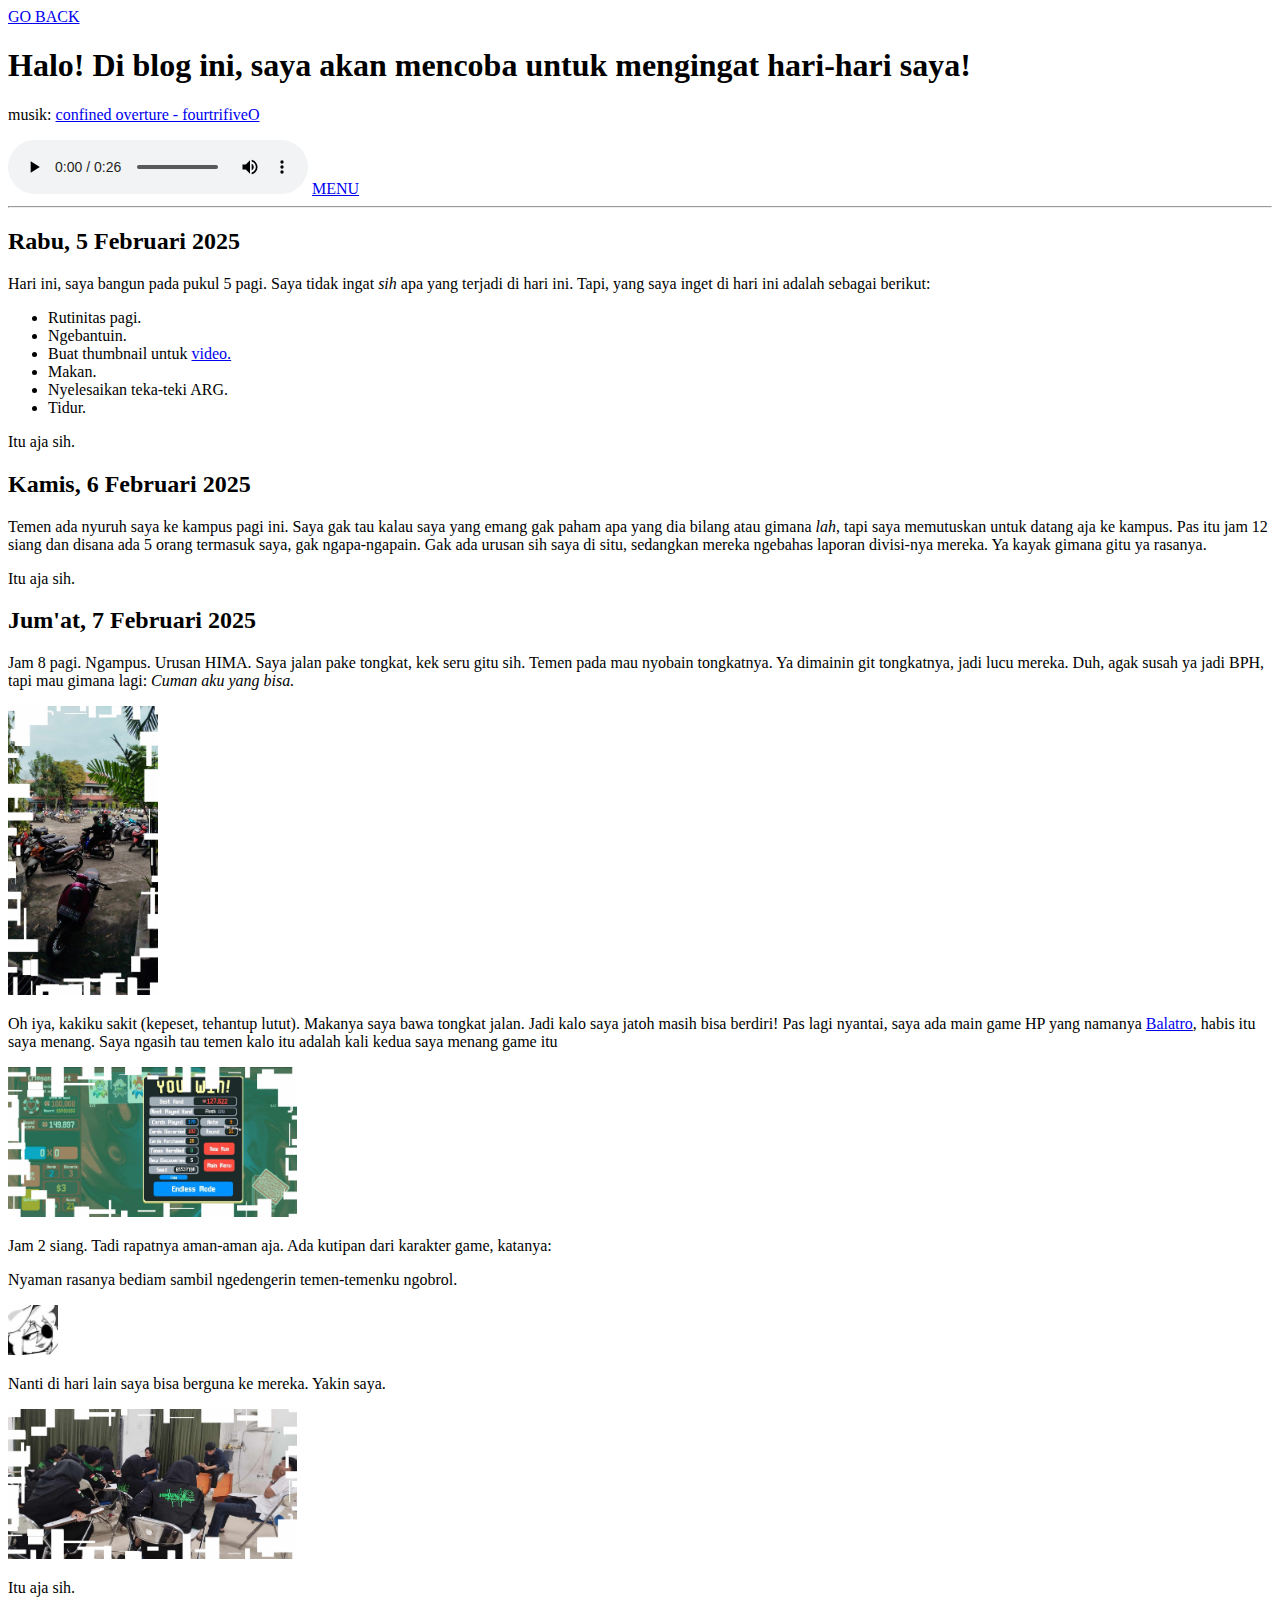
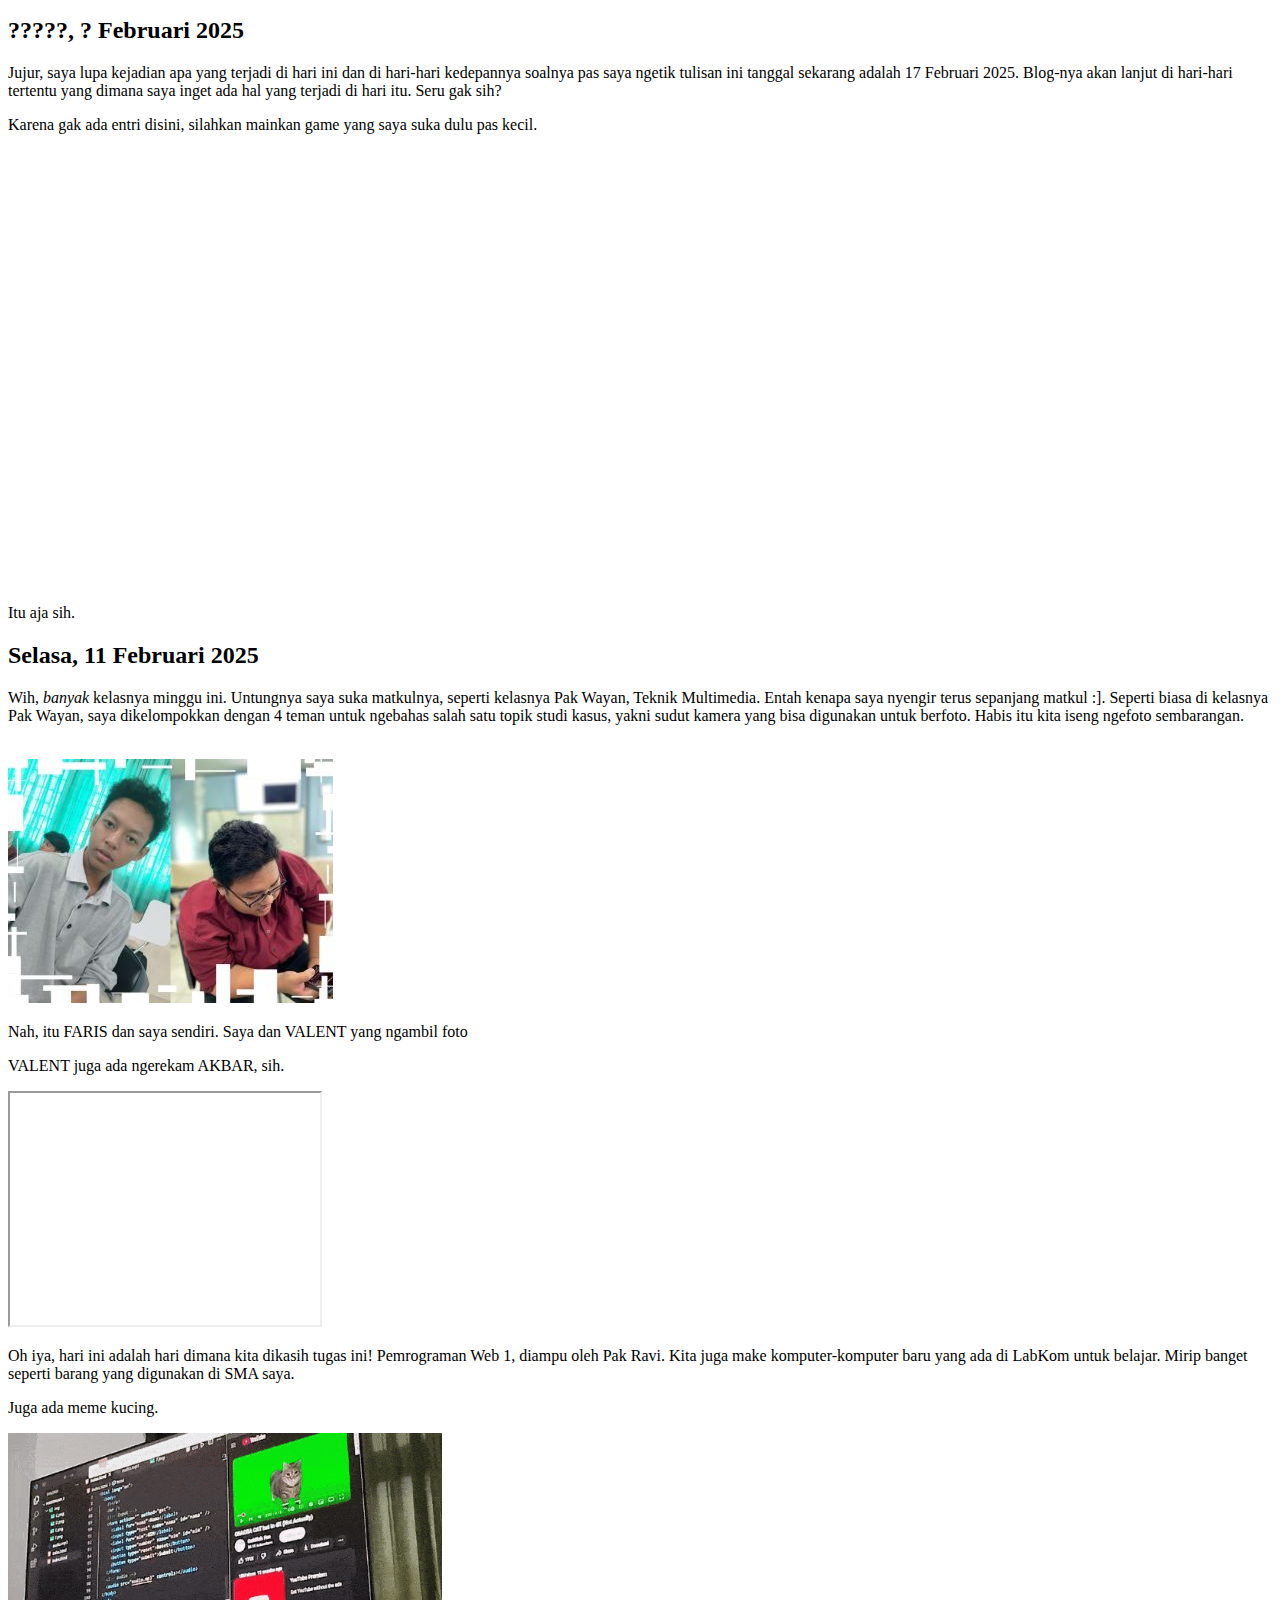
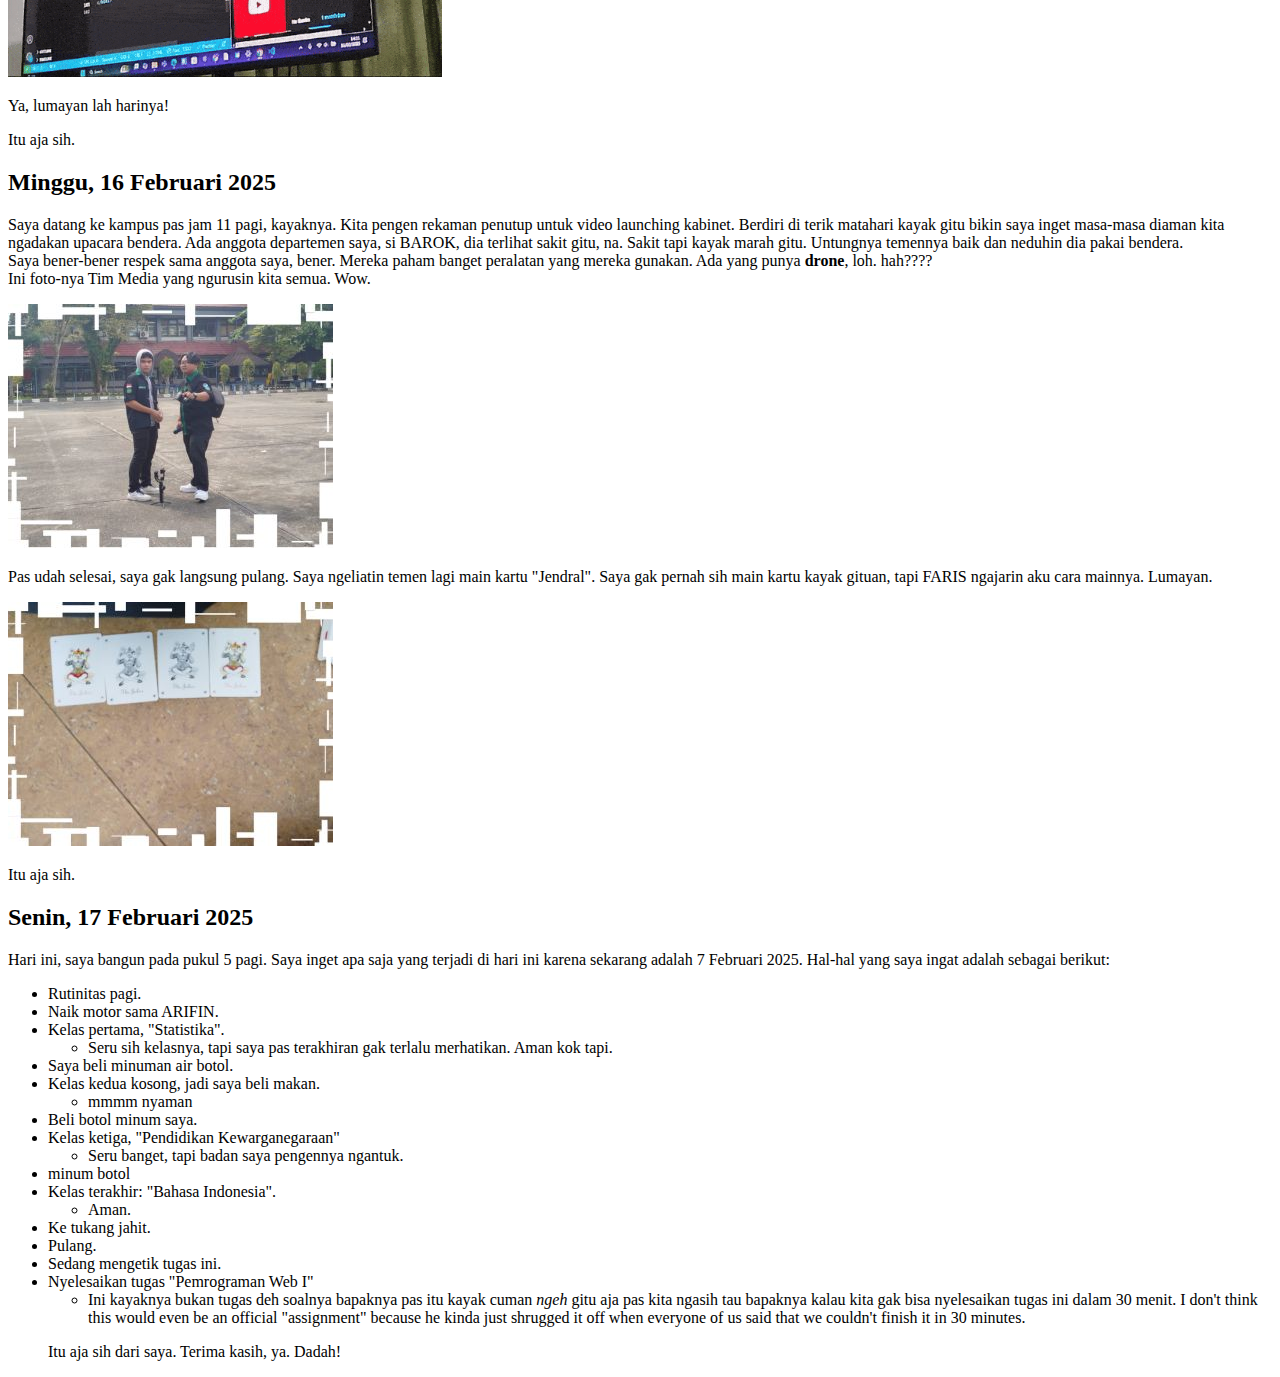
<file: pendikompertemuan2/diaryID.html>
<!DOCTYPE html>
<html lang="en">
<head>
    <meta charset="UTF-8">
    <meta name="viewport" content="width=device-width, initial-scale=1.0">
    <title>Ingatan</title>
    <style>
    </style>
</head>
<body>
    <div class="floating-button">
        <a href="/index.html">GO BACK</a>
    </div>
    <h1>Halo! Di blog ini, saya akan mencoba untuk mengingat hari-hari saya!</h1>
    <p>musik: <a href="https://www.youtube.com/watch?v=NApu_Wucml0" target="_blank" rel="noopener noreferrer">confined overture - fourtrifiveO</a></p>
    <audio controls loop>
        <source src="bgm.ogg" type="audio/ogg">
      Browser mu gak support audionya.
      </audio>
    <a href="index.html" target="_blank" rel="noopener noreferrer">MENU</a>
    <hr ?>
    <h2>Rabu, 5 Februari 2025</h2>
    <p>
        Hari ini, saya bangun pada pukul 5 pagi.
        Saya tidak ingat <i>sih</i> apa yang terjadi di hari ini.
        Tapi, yang saya inget di hari ini adalah sebagai berikut:
    </p>
    <ul>
        <li>Rutinitas pagi.</li>
        <li>Ngebantuin.</li>
        <li>Buat thumbnail untuk <a href="https://youtu.be/FJ-qhZ6Q-PQ" target="_blank" rel="noopener noreferrer">video.</a></li>
        <li>Makan.</li>
        <li>Nyelesaikan teka-teki ARG.</li>
        <li>Tidur.</li>
    </ul>
    <p>Itu aja sih.</p>

    <h2>Kamis, 6 Februari 2025</h2>
    <p>
        Temen ada nyuruh saya ke kampus pagi ini.
        Saya gak tau kalau saya yang emang gak paham apa yang dia bilang atau gimana <i>lah</i>, tapi saya memutuskan untuk datang aja ke kampus.
        Pas itu jam 12 siang dan disana ada 5 orang termasuk saya, gak ngapa-ngapain.
        Gak ada urusan sih saya di situ, sedangkan mereka ngebahas laporan divisi-nya mereka. Ya kayak gimana gitu ya rasanya.
    </p>
    <p>Itu aja sih.</p>

    <h2>Jum'at, 7 Februari 2025</h2>
    <p>
        Jam 8 pagi. Ngampus. Urusan HIMA.
        Saya jalan pake tongkat, kek seru gitu sih.
        Temen pada mau nyobain tongkatnya. Ya dimainin git tongkatnya, jadi lucu mereka.
        Duh, agak susah ya jadi BPH, tapi mau gimana lagi:
        <i>Cuman aku yang bisa.</i>
    </p>
    <img src="3.jpg" alt="AKBAR & FARIS" title="AKBAR & FARIS" width="150px" height="289px">
    <p>
        Oh iya, kakiku sakit (kepeset, tehantup lutut).
        Makanya saya bawa tongkat jalan.
        Jadi kalo saya jatoh masih bisa berdiri!
        Pas lagi nyantai, saya ada main game HP yang namanya <a href="https://www.playbalatro.com/" target="_blank" rel="noopener noreferrer">Balatro</a>, habis itu saya menang.
        Saya ngasih tau temen kalo itu adalah kali kedua saya menang game itu
    </p>
    <img src="2.jpg" alt="" title="BALATRO" width="289px" height="150px">
    <p>Jam 2 siang. Tadi rapatnya aman-aman aja. Ada kutipan dari karakter game, katanya:</p>
    <p>
    Nyaman rasanya bediam sambil ngedengerin temen-temenku ngobrol.
    </p>
    <img src="sif.webp" alt="" title="SIF" width="50px" height="50px">
    <br />
    <p>
        Nanti di hari lain saya bisa berguna ke mereka. Yakin saya.
    </p>
    <img src="1.jpg" alt="MEETING" width="289px" height="150px">
    <p>Itu aja sih.</p>

    <h2>?????, ? Februari 2025</h2>
    <p>
        Jujur, saya lupa kejadian apa yang terjadi di hari ini dan di hari-hari
        kedepannya soalnya pas saya ngetik tulisan ini tanggal
        sekarang adalah 17 Februari 2025. Blog-nya akan lanjut di hari-hari tertentu
        yang dimana saya inget ada hal yang terjadi di hari itu. Seru gak sih?
    </p>
    <p>Karena gak ada entri disini, silahkan mainkan game yang saya suka dulu pas kecil.</p>
    <iframe src="https://www.hahagames.com/embed/the-i-of-it" width="578" height="434" frameborder="0" allow="gamepad *;"></iframe>
    <p>Itu aja sih.</p>

    <h2>Selasa, 11 Februari 2025</h2>
    <p>
        Wih, <i>banyak</i> kelasnya minggu ini. Untungnya saya suka matkulnya, seperti kelasnya
        Pak Wayan, Teknik Multimedia. Entah kenapa saya nyengir terus sepanjang matkul :].
        Seperti biasa di kelasnya Pak Wayan, saya dikelompokkan dengan 4 teman untuk ngebahas
        salah satu topik studi kasus, yakni sudut kamera yang bisa digunakan untuk berfoto.
        Habis itu kita iseng ngefoto sembarangan.
    </p>
    <br />
    <img src="FARISHANDARU.jpg" alt="" title="FARIS and myself">
    <p>Nah, itu FARIS dan saya sendiri. Saya dan VALENT yang ngambil foto
    </p>
    <p>VALENT juga ada ngerekam AKBAR, sih.</p>
    <iframe width="310"
    height="232"
    src="https://www.youtube.com/embed/jXoxyVgmnO0?si=9KFDZu0669TB6pA4"
    title="YouTube video player"
    frameborder="10"
    allow="accelerometer; autoplay; clipboard-write; encrypted-media; gyroscope; picture-in-picture; web-share"
    referrerpolicy="strict-origin-when-cross-origin"
    allowfullscreen>
    </iframe>
    <p>Oh iya, hari ini adalah hari dimana kita dikasih tugas ini! Pemrograman Web 1, diampu oleh Pak Ravi.
        Kita juga make komputer-komputer baru yang ada di LabKom untuk belajar.
        Mirip banget seperti barang yang digunakan di SMA saya.
    </p>
    <p>Juga ada meme kucing.</p>
    <img src="CAT.gif" alt="" title="UIIAIUIIUIA cat meme" width="434" height="244">
    <p>Ya, lumayan lah harinya!</p>
    <p>Itu aja sih.</p>

    <h2>Minggu, 16 Februari 2025</h2>
    <p>
        Saya datang ke kampus pas jam 11 pagi, kayaknya. Kita pengen rekaman penutup
        untuk video launching kabinet. Berdiri di terik matahari kayak gitu bikin saya inget
        masa-masa diaman kita ngadakan upacara bendera. Ada anggota departemen saya, si BAROK, dia terlihat sakit gitu, na.
        Sakit tapi kayak marah gitu. Untungnya temennya baik dan neduhin dia pakai bendera.
        <br>
        Saya bener-bener respek sama anggota saya, bener. Mereka paham
        banget peralatan yang mereka gunakan. Ada yang punya <b>drone</b>, loh. hah????
        <br>
        Ini foto-nya Tim Media yang ngurusin kita semua. Wow.
    </p>
    <img src="HAFIDZFANDI.jpg" alt="" title="HAFIDZ dan FANDI ngatur rekaman.">
    <br>
    <p>
        Pas udah selesai, saya gak langsung pulang. Saya ngeliatin temen lagi main kartu "Jendral".
        Saya gak pernah sih main kartu kayak gituan, tapi FARIS ngajarin aku cara mainnya. Lumayan.
    </p>
        <img src="JOKER.jpg" alt="" title="The 4 Jokers">
    <p>Itu aja sih.</p>

    <h2>Senin, 17 Februari 2025</h2>
    <p>
        Hari ini, saya bangun pada pukul 5 pagi.
        Saya inget apa saja yang terjadi di hari ini karena sekarang adalah 7 Februari 2025.
        Hal-hal yang saya ingat adalah sebagai berikut:
    </p>
    <ul>
        <li>Rutinitas pagi.</li>
        <li>Naik motor sama ARIFIN.</li>
        <li>Kelas pertama, "Statistika".</li>
        <ul>
            <li>Seru sih kelasnya, tapi saya pas terakhiran gak terlalu merhatikan. Aman kok tapi.</li>
        </ul>
        <li>Saya beli minuman air botol.</li>
        <li>Kelas kedua kosong, jadi saya beli makan.</li>
        <ul>
            <li>mmmm nyaman</li>
        </ul>
        <li>Beli botol minum saya.</li>
        <li>Kelas ketiga, "Pendidikan Kewarganegaraan"</li>
        <ul>
            <li>Seru banget, tapi badan saya pengennya ngantuk.</li>
        </ul>
        <li>minum botol</li>
        <li>Kelas terakhir: "Bahasa Indonesia".</li>
        <ul>
            <li>Aman.</li>
        </ul>
        <li>Ke tukang jahit.</li>
        <li>Pulang.</li>
        <li>Sedang mengetik tugas ini.</li>
        <li>Nyelesaikan tugas "Pemrograman Web I"</li>
        <ul>
            <li>
                Ini kayaknya bukan tugas deh soalnya bapaknya pas itu kayak cuman <i>ngeh</i>
                gitu aja pas kita ngasih tau bapaknya kalau kita gak bisa nyelesaikan tugas ini
                dalam 30 menit.
                I don't think this would even be an official "assignment" because
                he kinda just shrugged it off when everyone of us said that
                we couldn't finish it in 30 minutes.
            </li>
        </ul>

    <p>Itu aja sih dari saya. Terima kasih, ya. Dadah!</p>
</body>
</html>
</file>
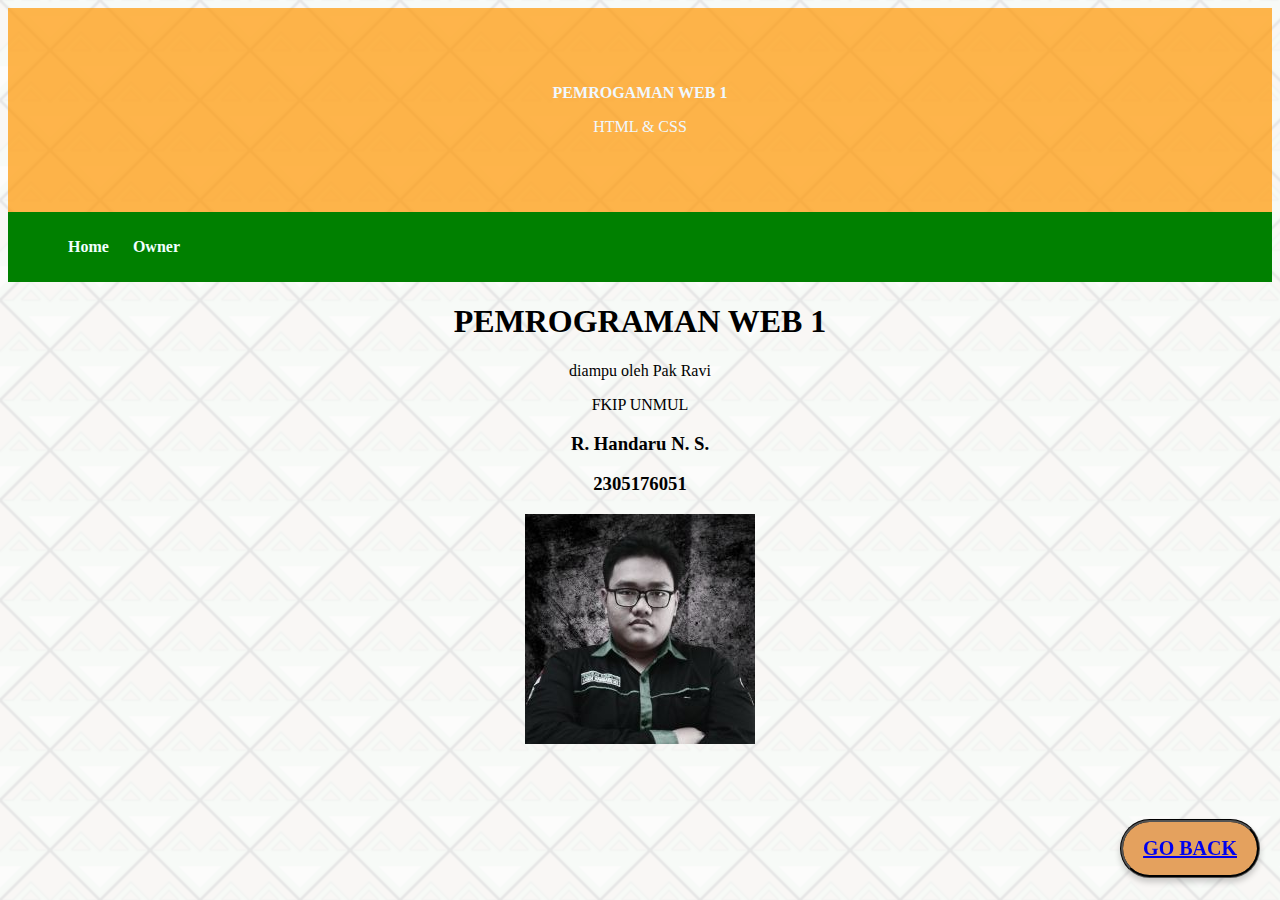
<file: pendikompertemuan2/owner.html>
<!DOCTYPE html>
<html lang="en">
<head>
    <meta charset="UTF-8">
    <meta name="viewport" content="width=device-width, initial-scale=1.0">
    <title>CHOOSE</title>
    <link rel="stylesheet" href="css/styles.css">
    <style>
        body {
          background-image: url('bg.png');
        }
    </style>
</head>
<body>
    <div class="floating-button">
        <a href="/index.html">GO BACK</a>
    </div>
    <div class="jumbotron">
        <p><b>PEMROGAMAN WEB 1</b></p>
        <p>HTML & CSS</p>
    </div>
    <nav>
        <ul>
            <li><a href="q">Home</a></li>
            <li><a href="q">Owner</a></li>
        </ul>
    </nav>
    <div class="tengah">
        <h1>PEMROGRAMAN WEB 1</h1>
        <p>diampu oleh Pak Ravi</p>
        <p>FKIP UNMUL</p>
        <h3>R. Handaru N. S.</h3>
        <h3>2305176051</h3>
        <img src="HANDARU.jpg" alt="" title="handaru">
    </div>
</body>
</html>
</file>
<file: styles.css>
html,
body {
  height: 100%;
  width: 100%;
  margin: 0;
  display: table;
}

.kotakmain {
  background-color: #e4a15e;
  opacity: 0.9;
  margin-left: 30%;
  margin-right: 30%;
  padding: 10px;
}

.kotakmain a {
  float: center;
  display: block;
  color: #000000;
  text-align: center;
  text-decoration: none;
}

.kotakmain a:hover {
  background: #a37649;
  color: black;
}

/* The navigation bar */
.navbar {
  overflow: hidden;
  background-color: #e4a15e;
  position: fixed;
  /* Set the navbar to fixed position */
  left: 0;
  right: 0;
  top: 0;
  /* Position the navbar at thes top of the page */
  width: 100vw;
  /* Full width */
  z-index: 1001;
}

/* Links inside the navbar */
.navbar a {
  float: center;
  display: block;
  color: #000000;
  text-align: center;
  padding: 14px 16px;
  text-decoration: none;
}

/* Change background on mouse-over */
.navbar a:hover {
  background: #a37649;
  color: black;
}

/* Main content */
.main {
  margin-top: 30px;
  /* Add a top margin to avoid content overlay */
}

.tengah {
  text-align: center;
}

.button {
  background-color: #e4a15e;
  border: groove;
  border-color: #000000;
  color: rgb(0, 0, 0);
  padding: 10px 20px;
  text-align: center;
  text-decoration: none;
  display: inline-block;
  font-size: 20px;
  margin: 2px 0px;
  cursor: pointer;
}

body {
  background-image: url("image/bganim.gif");
  background-repeat: repeat;
}

footer {
  background-color: #e4a15e;
  display: table-row;
  height: 0;
}
</file>
<file: Simple Website using Html Css/css/style.css>
@import url('https://fonts.googleapis.com/css2?family=Poppins:wght@200;300;400;500;600;700&display=swap');

* {
  margin: 0;
  padding: 0;
  box-sizing: border-box;
  font-family: 'Poppins', sans-serif;
}

::selection {
  color: #000;
  background: #fff;
}

.floating-button {
  position: fixed;
  background-color: #e4a15e;
  border: groove;
  border-color: #000000;
  color: rgb(0, 0, 0);
  bottom: 20px;
  right: 20px;
  padding: 15px 20px;
  border-radius: 50px;
  text-align: center;
  text-decoration: none;
  display: inline-block;
  font-size: 20px;
  margin: 2px 0px;
  cursor: pointer;
  box-shadow: 0px 4px 6px rgba(0, 0, 0, 0.2);
  font-weight: bold;
}

.floating-button:hover {
  background: rgb(119, 96, 53);
}

nav {
  position: relative;
  top: 0;
  left: 0;
  width: 100vw;
  background: #ffbd5c;
  padding: 15px 20px;
  z-index: 100;
  box-shadow: 0 4px 6px rgba(0, 0, 0, 0.1);
}

nav .menu {
  display: flex;
  align-items: center;
  justify-content: space-between;
  max-width: 1200px;
  margin: auto;
}

.menu .logo img {
  max-height: 50px;
  float: left;
}

.menu ul {
  display: flex;
  gap: 15px;
  list-style: none;
  margin: 0;
  padding: 0;
}

.menu ul li a {
  text-decoration: none;
  color: white;
  font-size: 18px;
  font-weight: 500;
  padding: 10px 15px;
  border-radius: 5px;
  transition: background 0.3s ease;
}

.menu ul li a:hover {
  background: white;
  color: black;
}


.img {
  background: url('img32.png') no-repeat;
  filter: blur(8px);
  -webkit-filter: blur(8px);
  width: 100%;
  height: 100vh;
  background-size: cover;
  background-position: center;
  background-attachment: scroll;
  position: relative;
}

.img::before {
  content: '';
  position: absolute;
  height: 100%;
  width: 100%;
  background: rgba(0, 0, 0, 0.4);
}

.center {
  position: absolute;
  top: 52%;
  left: 50%;
  transform: translate(-50%, -50%);
  width: 100%;
  padding: 0 20px;
  text-align: center;
}

.center .title {
  color: #fff;
  font-size: 55px;
  font-weight: 600;
}

.center .sub-title {
  color: #fff;
  font-size: 52px;
  font-weight: 600;
}

.center p button {
  background-color: #ffbd5c !important;
}

/* Fix for the collapsing white line issue */
.collapse {
  overflow: hidden;
}

.card {
  border: none !important;
}

.card-body {
  background-color: #ffbd5c; /* Match your theme */
}

.collapse .card-body {
  max-height: 400px; /* Adjust as needed */
  overflow-y: auto; /* Enables scrolling */
}

.video-container {
  position: relative;
  width: 100%;
  max-width: 500px; /* Adjust as needed */
  aspect-ratio: 16 / 9;
  margin: auto;
}

.video-container iframe {
  width: 100%;
  height: 100%;
  border-radius: 10px; /* Optional: adds rounded corners */
}
</file>
<file: pendikompertemuan2 - Copy/styles.css>
.floating-button {
    position: fixed;
    background-color: #e4a15e;
    border: groove;
    border-color: #000000;
    color: rgb(0, 0, 0);
    bottom: 20px;
    right: 20px;
    padding: 15px 20px;
    border-radius: 50px;
    text-align: center;
    text-decoration: none;
    display: inline-block;
    font-size: 20px;
    margin: 2px 0px;
    cursor: pointer;
    box-shadow: 0px 4px 6px rgba(0, 0, 0, 0.2);
    font-weight: bold;
}

.floating-button:hover {
    background: rgb(119, 96, 53);
}
</file>
<file: pendikompertemuan2/css/styles.css>
/* @font-face {
    font-family: "VCR_OSD_MONO";
    src: url("VCR_OSD_MONO.ttf") format('truetype');
} */

.jumbotron {
    background-color: rgba(255, 149, 0, 0.7);
    padding: 60px;
    text-align: center;
    color: aliceblue;
    font-size: medium;
}

nav{
    background-color: green;
    padding: 10px;
}

nav ul li{
    display: inline;
    margin: 10px;
    font-weight: bold;
}

nav ul li a{
    text-decoration: none;
    color: azure;
    transition: padding 0.3s;
}

nav ul li a:hover{
    background-color: rgb(12, 102, 12);
    padding: 0.75em;
}

.floating-button {
    position: fixed;
    background-color: #e4a15e;
    border: groove;
    border-color: #000000;
    color: rgb(0, 0, 0);
    bottom: 20px;
    right: 20px;
    padding: 15px 20px;
    border-radius: 50px;
    text-align: center;
    text-decoration: none;
    display: inline-block;
    font-size: 20px;
    margin: 2px 0px;
    cursor: pointer;
    box-shadow: 0px 4px 6px rgba(0, 0, 0, 0.2);
    font-weight: bold;
}


.floating-button:hover {
    background: rgb(119, 96, 53);
}

.tengah{
    text-align: center;
    margin: 10px;
}

.ratakiri{
    text-align: left;
    margin: 10px;
}

.isat{
    font-family: 'VCR_OSD_MONO';
    border-bottom: 1px solid #fff; 
    line-height: 0.1em;
    margin: 10px 0 10px; 
}
.boxhijau {
    background-color: rgba(224, 255, 223, 0.4);
    margin: 15px;
    padding: 13px;
    border-radius: 0000000000000000000000008px;
    text-align: center;
    border-style: solid;
}
</file>
